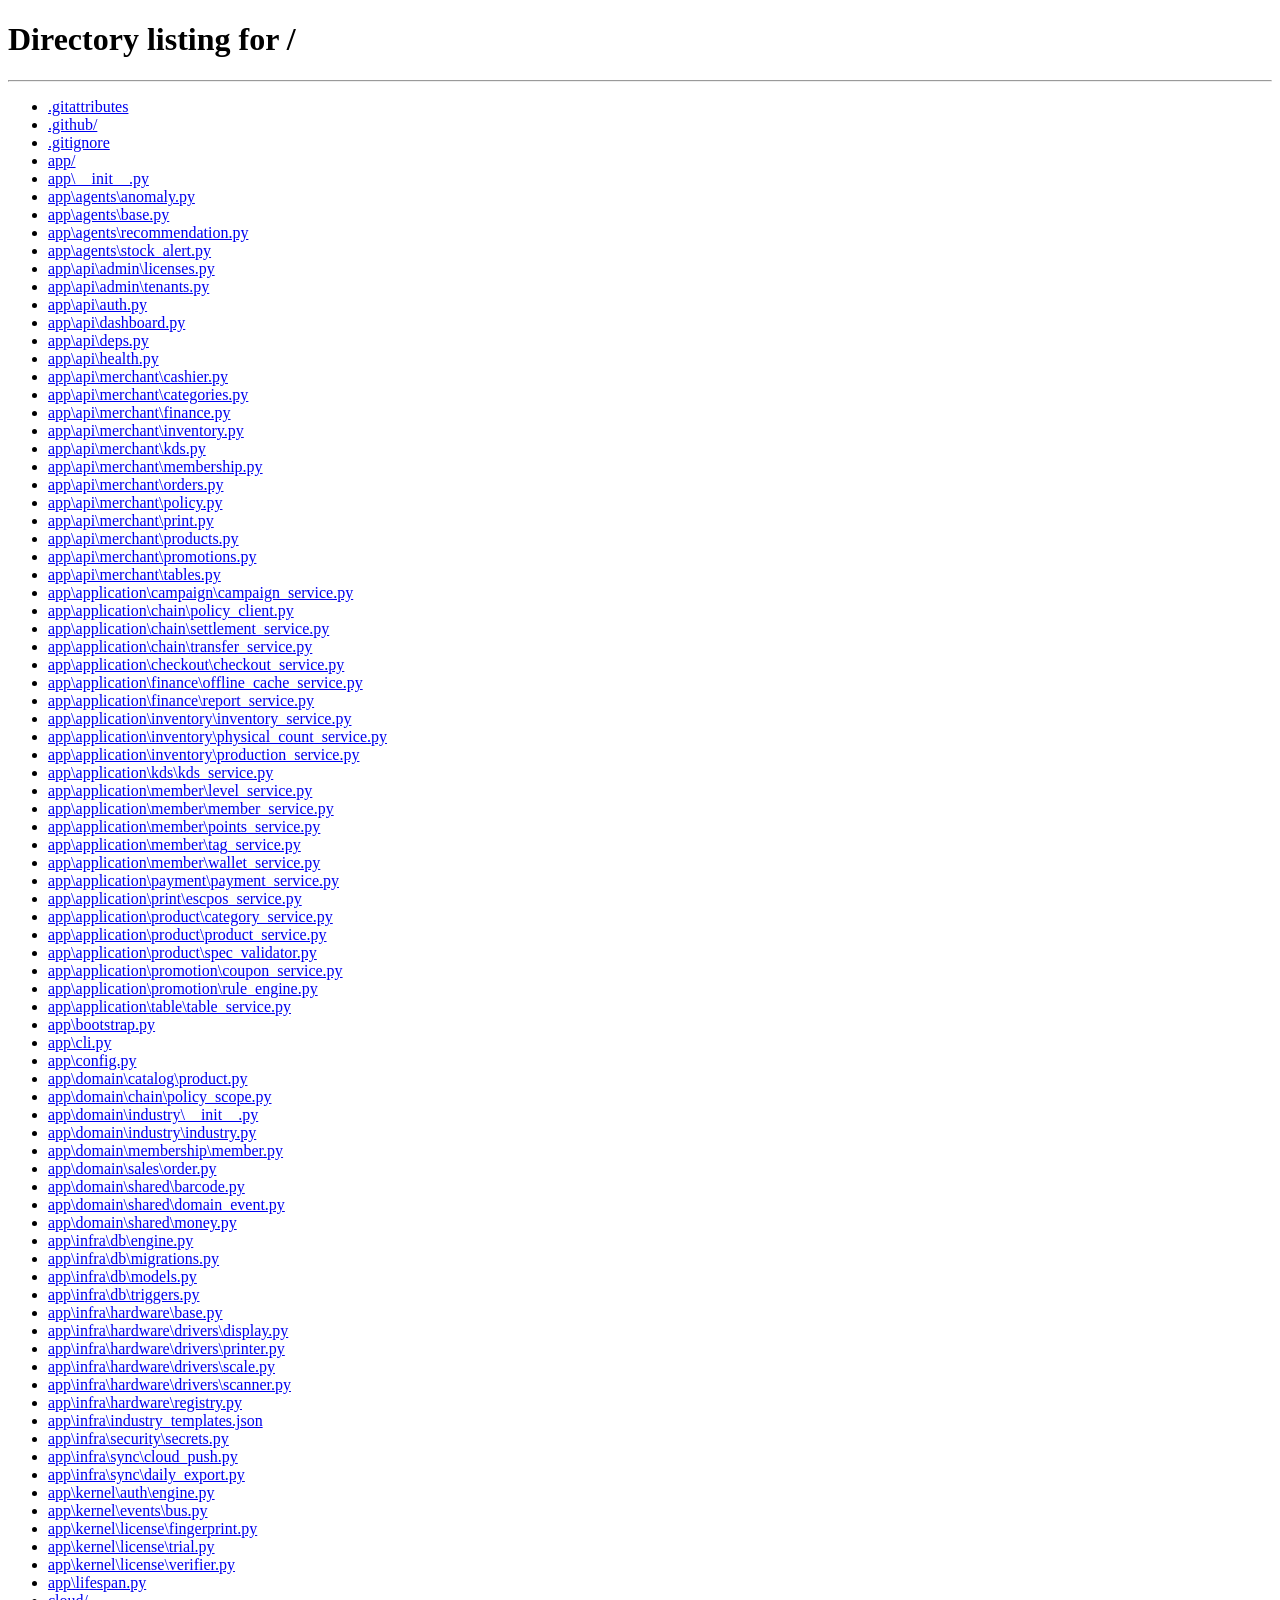
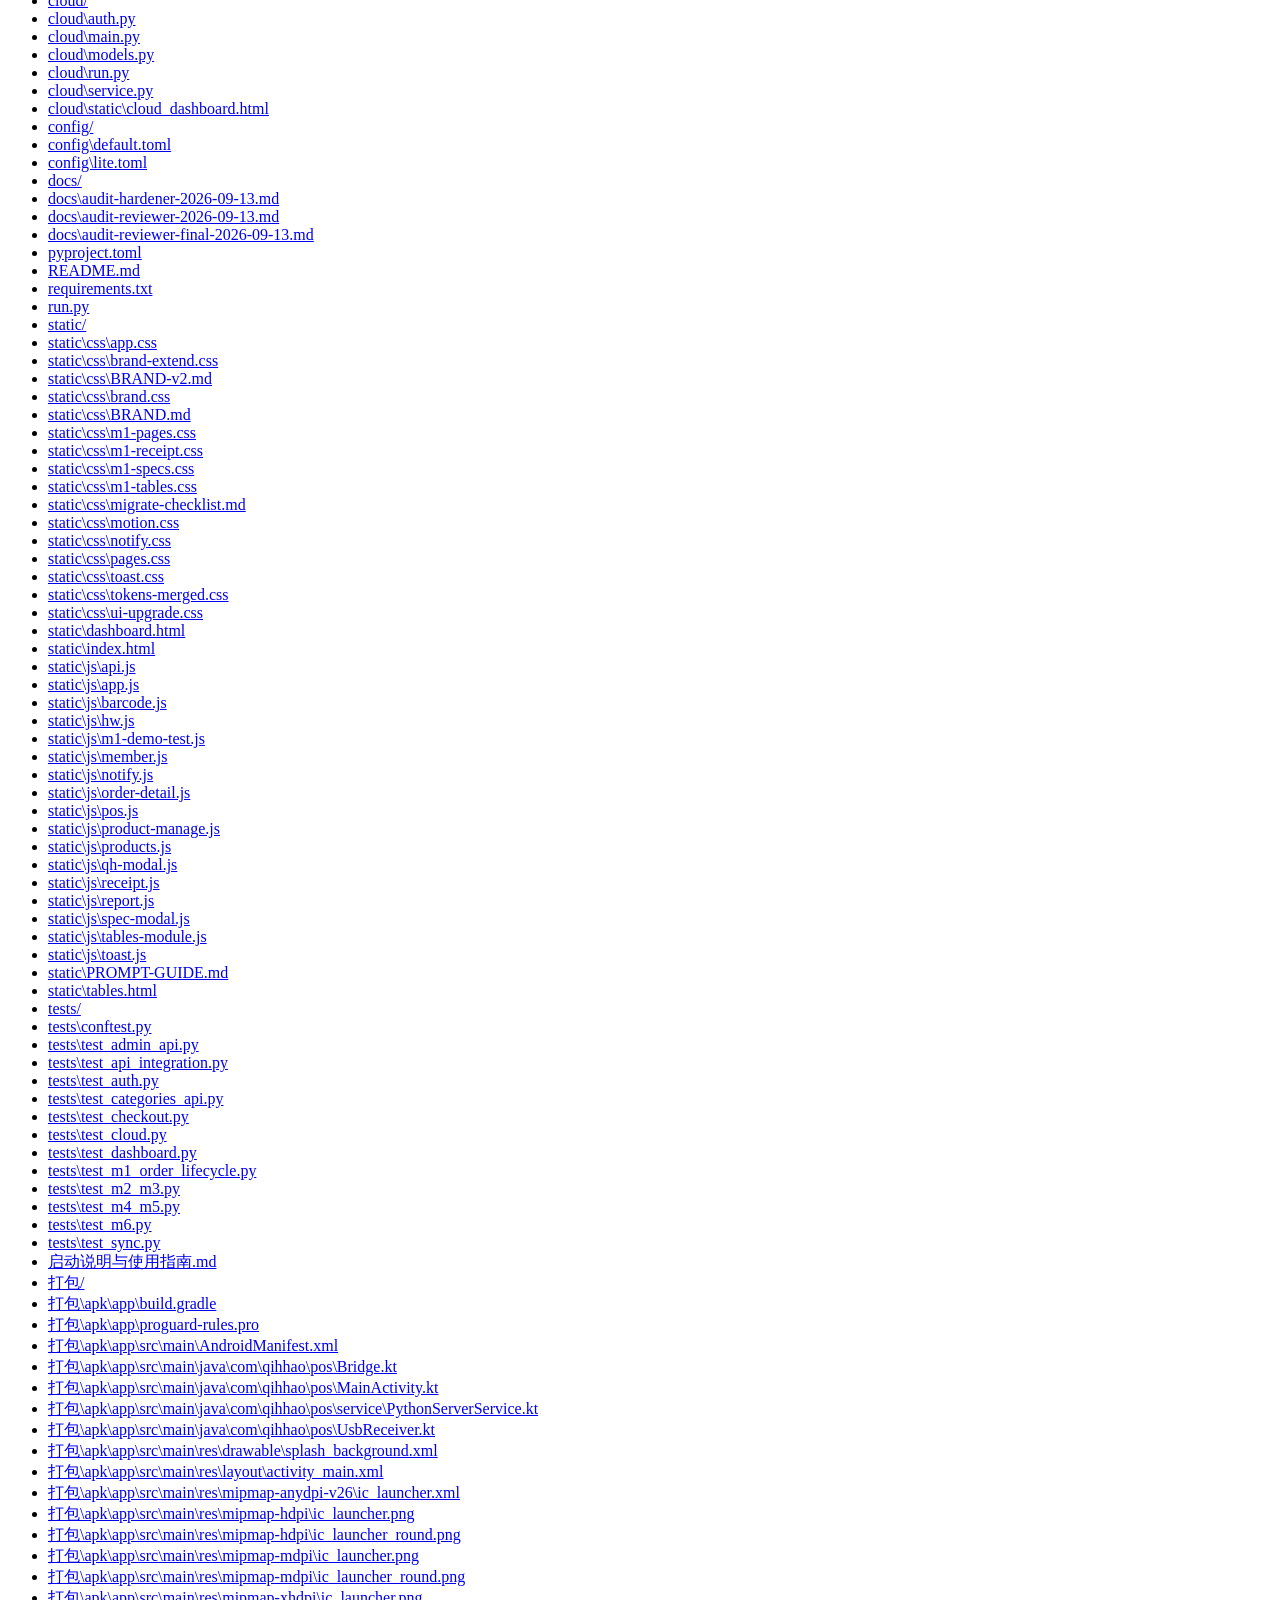
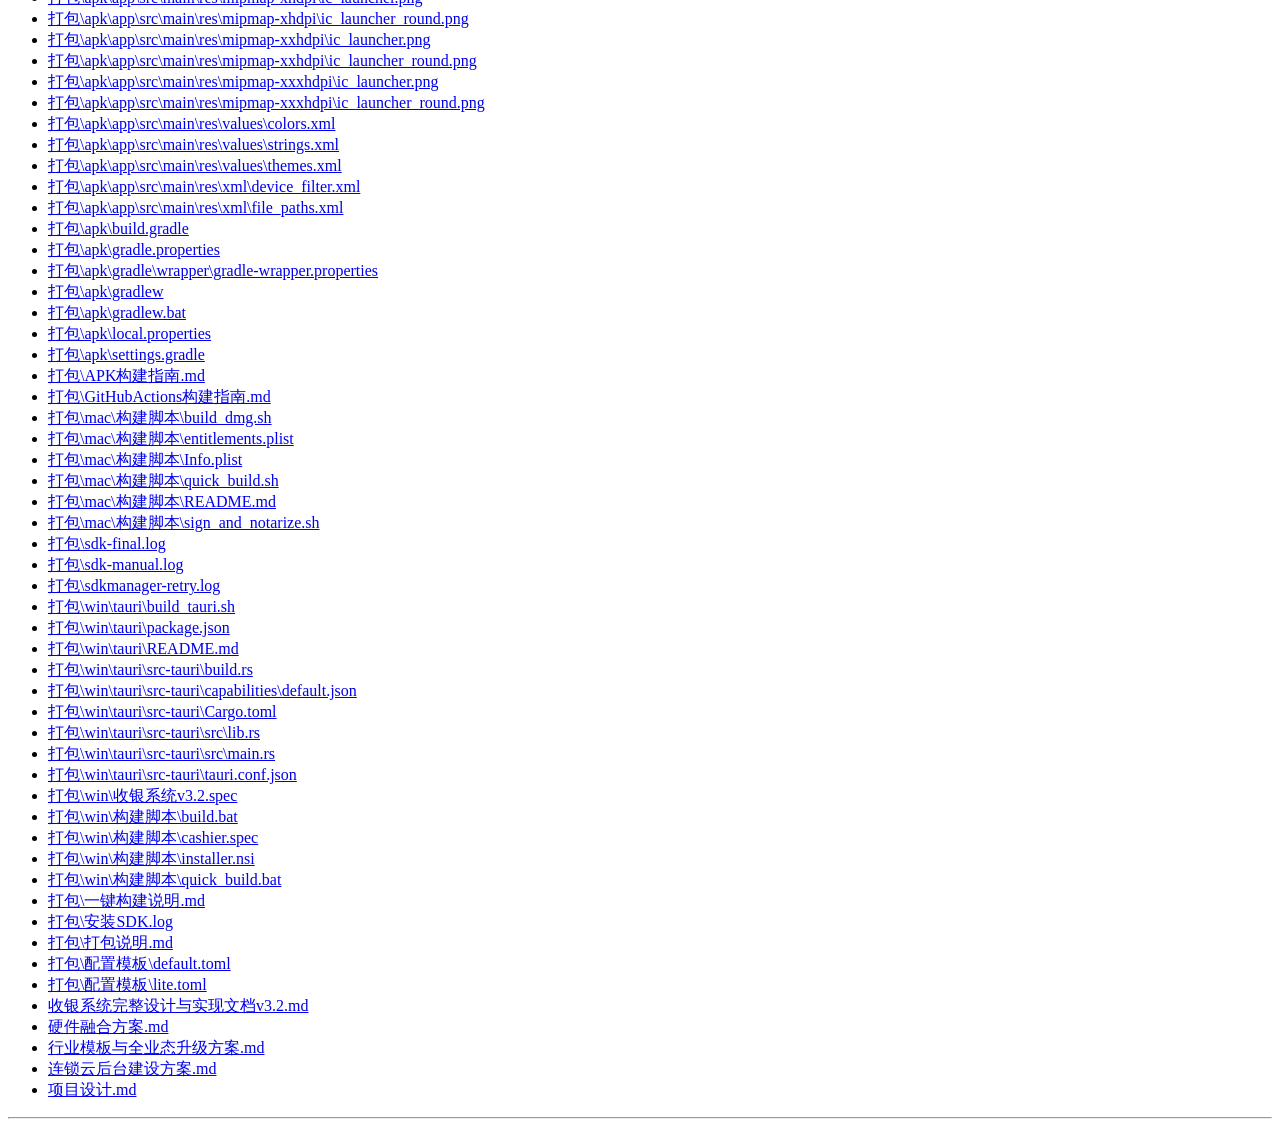
<file: static\tables.html>
<!DOCTYPE html>
<html lang="zh-CN">
<head>
  <meta charset="UTF-8">
  <meta name="viewport" content="width=device-width,initial-scale=1">
  <title>柒号收银 · 桌台管理</title>
  <link rel="stylesheet" href="/static/css/tokens-merged.css">
  <link rel="stylesheet" href="/static/css/app.css">
  <link rel="stylesheet" href="/static/css/pages.css">
  <link rel="stylesheet" href="/static/css/ui-upgrade.css">
  <link rel="stylesheet" href="/static/css/m1-tables.css">
  <link rel="stylesheet" href="/static/css/m1-receipt.css">
  <link rel="stylesheet" href="/static/css/toast.css">
</head>
<body>

<!-- Toast 容器 -->
<div id="toast-container"></div>

<!-- 顶部栏 -->
<div class="topbar">
  <div class="brand"><span class="icon">7️⃣</span> 柒号收银 · 桌台管理</div>
  <div style="flex:1"></div>
  <a href="/" style="color:rgba(255,255,255,.7);text-decoration:none;padding:8px 16px;border-radius:6px;font-size:14px;"
     onmouseover="this.style.background='rgba(255,255,255,.1)'"
     onmouseout="this.style.background=''">
    ← 返回收银
  </a>
</div>

<!-- 主体 -->
<div class="tables-page-container">
  <div class="tables-page-toolbar">
    <button class="btn btn-green" id="btn-create-table">＋ 新建桌台</button>
    <button class="btn btn-outline" id="btn-layout-toggle">布局编辑</button>
    <div style="margin-left:auto;display:flex;gap:12px;font-size:12px;color:var(--qh-ink-mute);align-items:center;">
      <span style="display:inline-flex;align-items:center;gap:4px;"><span style="width:10px;height:10px;border-radius:50%;background:#94A3B8;display:inline-block;"></span>空闲</span>
      <span style="display:inline-flex;align-items:center;gap:4px;"><span style="width:10px;height:10px;border-radius:50%;background:#F59E0B;display:inline-block;"></span>就餐中</span>
      <span style="display:inline-flex;align-items:center;gap:4px;"><span style="width:10px;height:10px;border-radius:50%;background:#3B82F6;display:inline-block;"></span>已预留</span>
      <span style="display:inline-flex;align-items:center;gap:4px;"><span style="width:10px;height:10px;border-radius:50%;background:#EF4444;display:inline-block;"></span>待清洁</span>
    </div>
  </div>

  <div class="tables-grid" id="tables-grid"></div>

  <div class="tables-empty-standalone" id="tables-empty" style="display:none;">
    <div style="font-size:64px;opacity:0.4;">🪑</div>
    <div style="font-size:16px;color:var(--qh-ink-mute);">暂无桌台</div>
    <button class="btn btn-green" style="margin-top:16px;" onclick="document.getElementById('btn-create-table').click()">
      ＋ 创建第一个桌台
    </button>
  </div>
</div>

<!-- 脚本 -->
<script src="/static/js/toast.js"></script>
<script src="/static/js/qh-modal.js"></script>
<script src="/static/js/api.js"></script>
<script src="/static/js/tables-module.js"></script>
<script src="/static/js/order-detail.js"></script>
<script>
  // 独立页面入口
  (async function () {
    // 鉴权检查
    if (!API.getToken()) {
      window.location.href = '/';
      return;
    }

    // 绑定事件
    document.getElementById('btn-create-table').addEventListener('click', createNewTable);
    document.getElementById('btn-layout-toggle').addEventListener('click', toggleLayoutEdit);

    // 加载数据
    await loadTableData();
  })();

  async function loadTableData() {
    try {
      const resp = await API.tables.list();
      window._tablesCache = resp.items || [];
    } catch (e) {
      // Demo data
      window._tablesCache = [
        { id: 't1', name: '1号桌', capacity: 4, status: 'empty', pos_x: 0, pos_y: 0 },
        { id: 't2', name: '2号桌', capacity: 2, status: 'seated', pos_x: 1, pos_y: 0 },
        { id: 't3', name: '3号桌', capacity: 6, status: 'reserved', pos_x: 2, pos_y: 0 },
        { id: 't4', name: '4号桌', capacity: 4, status: 'dirty', pos_x: 0, pos_y: 1 },
        { id: 't5', name: '5号桌', capacity: 8, status: 'empty', pos_x: 1, pos_y: 1 },
        { id: 't6', name: '6号桌', capacity: 2, status: 'empty', pos_x: 2, pos_y: 1 },
        { id: 't7', name: '7号桌', capacity: 4, status: 'seated', pos_x: 3, pos_y: 0 },
        { id: 't8', name: '8号桌', capacity: 4, status: 'empty', pos_x: 3, pos_y: 1 },
      ];
    }
    renderStandaloneGrid();
  }

  function renderStandaloneGrid() {
    const grid = document.getElementById('tables-grid');
    const emptyEl = document.getElementById('tables-empty');
    const tables = window._tablesCache || [];

    if (tables.length === 0) {
      grid.innerHTML = '';
      if (emptyEl) emptyEl.style.display = 'block';
      return;
    }
    if (emptyEl) emptyEl.style.display = 'none';

    grid.innerHTML = '';
    const statusLabels = { empty: '空闲', seated: '就餐中', reserved: '已预留', dirty: '待清洁' };
    const statusColors = { empty: '#94A3B8', seated: '#F59E0B', reserved: '#3B82F6', dirty: '#EF4444' };
    const statusIcons = { empty: '🪑', seated: '🍽️', reserved: '🔖', dirty: '🧹' };

    tables.forEach((t, idx) => {
      const card = document.createElement('div');
      card.className = `table-card status-${t.status}`;
      card.style.setProperty('--table-index', idx);
      card.setAttribute('role', 'button');
      card.setAttribute('tabindex', '0');

      const color = statusColors[t.status] || '#94A3B8';
      card.innerHTML = `
        <div class="table-card-top">
          <span class="table-name">${escapeHtml(t.name)}</span>
          <span class="table-status-dot" style="background:${color}"></span>
        </div>
        <div class="table-card-icon">${statusIcons[t.status] || '🪑'}</div>
        <div class="table-card-meta">
          <span>${t.capacity} 人座</span>
          <span class="table-status-label">${statusLabels[t.status] || t.status}</span>
        </div>
        ${window._layoutEditMode ? '<div class="table-layout-hint">点击编辑</div>' : ''}
      `;

      card.addEventListener('click', () => standaloneTableClick(t));
      card.addEventListener('keydown', (e) => {
        if (e.key === 'Enter' || e.key === ' ') { e.preventDefault(); standaloneTableClick(t); }
      });

      grid.appendChild(card);
    });
  }

  async function standaloneTableClick(table) {
    if (window._layoutEditMode) {
      editTable(table);
      return;
    }
    switch (table.status) {
      case 'empty':
        try { await API.tables.seat(table.id); } catch (e) { /* local */ }
        table.status = 'seated';
        Toast.success(`${table.name} 已开台`);
        renderStandaloneGrid();
        break;
      case 'seated':
        showStandaloneOptions(table);
        break;
      case 'reserved':
        try { await API.tables.seat(table.id); } catch (e) { /* local */ }
        table.status = 'seated';
        Toast.success(`${table.name} 已开台`);
        renderStandaloneGrid();
        break;
      case 'dirty':
        try { await API.tables.clear(table.id); } catch (e) { /* local */ }
        table.status = 'empty';
        Toast.success(`${table.name} 已清台`);
        renderStandaloneGrid();
        break;
    }
  }

  function showStandaloneOptions(table) {
    const overlay = document.createElement('div');
    overlay.className = 'modal-overlay visible';
    overlay.innerHTML = `
      <div class="modal" style="max-width:360px;">
        <div class="modal-head">
          <span>${escapeHtml(table.name)} — 就餐中</span>
          <button class="close" onclick="this.closest('.modal-overlay').remove()">&times;</button>
        </div>
        <div class="modal-body" style="display:flex;flex-direction:column;gap:10px;">
          <button class="btn btn-outline" style="justify-content:flex-start;padding:14px;"
                  onclick="OrderDetailModal.show({order_id:'demo_${table.id}',order_no:'DEMO${Date.now().toString().slice(-6)}',table_name:'${escapeHtml(table.name)}',status:'completed',total:5800,items:[{name:'招牌奶茶',spec_text:'大杯,少冰,半糖',qty:2,subtotal:3600},{name:'炸鸡翅',spec_text:'',qty:1,subtotal:2200}]});this.closest('.modal-overlay').remove()">
            📋 查看订单详情
          </button>
          <button class="btn btn-outline" style="justify-content:flex-start;padding:14px;"
                  onclick="standaloneClearTable('${table.id}');this.closest('.modal-overlay').remove()">
            💳 结账清台
          </button>
        </div>
      </div>
    `;
    document.body.appendChild(overlay);
    overlay.addEventListener('click', (e) => { if (e.target === overlay) overlay.remove(); });
  }

  async function standaloneClearTable(tableId) {
    try { await API.tables.clear(tableId); } catch (e) { /* local */ }
    const t = (window._tablesCache || []).find(x => x.id === tableId);
    if (t) { t.status = 'empty'; Toast.success('已清台'); renderStandaloneGrid(); }
  }

  /**
   * 新建桌台 — 使用自定义 modal 替代原生 prompt
   * ::code-comment{file:"tables.html", title:"修复 prompt 滥用 → 自定义 modal 表单", priority:0}
   */
  function createNewTable() {
    const overlay = document.createElement('div');
    overlay.className = 'qh-confirm-overlay';
    overlay.innerHTML = `
      <div class="qh-confirm-box" role="dialog" aria-modal="true" aria-label="新建桌台">
        <div class="qh-confirm-msg" style="text-align:left;font-weight:600;margin-bottom:16px">＋ 新建桌台</div>
        <div style="margin-bottom:12px">
          <label style="font-size:13px;color:var(--qh-ink-soft);display:block;margin-bottom:4px">桌台名称</label>
          <input class="input" id="new-table-name" placeholder="如：7号桌" autofocus>
        </div>
        <div style="margin-bottom:20px">
          <label style="font-size:13px;color:var(--qh-ink-soft);display:block;margin-bottom:4px">座位数</label>
          <input class="input" id="new-table-capacity" type="number" value="4" min="1" max="20">
        </div>
        <div class="qh-confirm-btns">
          <button class="btn btn-outline" data-act="cancel">取消</button>
          <button class="btn btn-green" data-act="ok">创建</button>
        </div>
      </div>
    `;
    document.body.appendChild(overlay);
    requestAnimationFrame(() => overlay.classList.add('visible'));

    const nameInput = overlay.querySelector('#new-table-name');
    const capInput = overlay.querySelector('#new-table-capacity');
    nameInput.focus();

    const close = () => {
      overlay.classList.remove('visible');
      setTimeout(() => overlay.remove(), 200);
    };

    overlay.querySelector('[data-act="ok"]').addEventListener('click', async () => {
      const name = nameInput.value.trim();
      const capacity = parseInt(capInput.value, 10) || 4;
      if (!name) { Toast.warning('请输入桌台名称'); return; }

      const tables = window._tablesCache || [];
      try {
        API.tables.create({ name, capacity, pos_x: tables.length % 4, pos_y: Math.floor(tables.length / 4) });
      } catch (e) { /* local */ }
      tables.push({ id: 'tbl_' + Date.now(), name, capacity, status: 'empty', pos_x: tables.length % 4, pos_y: Math.floor(tables.length / 4) });
      close();
      Toast.success(`已创建 ${name}`);
      renderStandaloneGrid();
    });

    overlay.querySelector('[data-act="cancel"]').addEventListener('click', close);
    overlay.addEventListener('click', (e) => { if (e.target === overlay) close(); });
    nameInput.addEventListener('keydown', (e) => { if (e.key === 'Enter') capInput.focus(); });
    capInput.addEventListener('keydown', (e) => { if (e.key === 'Enter') overlay.querySelector('[data-act="ok"]').click(); });
    const esc = (e) => { if (e.key === 'Escape') { document.removeEventListener('keydown', esc); close(); } };
    document.addEventListener('keydown', esc);
  }

  function toggleLayoutEdit() {
    window._layoutEditMode = !window._layoutEditMode;
    const btn = document.getElementById('btn-layout-toggle');
    if (window._layoutEditMode) {
      btn.textContent = '✓ 完成编辑';
      btn.className = 'btn btn-green';
      Toast.info('点击桌台可编辑属性');
    } else {
      btn.textContent = '布局编辑';
      btn.className = 'btn btn-outline';
    }
    renderStandaloneGrid();
  }

  /**
   * 编辑桌台 — 使用自定义 modal 替代原生 prompt
   * ::code-comment{file:"tables.html", title:"修复 prompt 滥用 → 自定义 modal 表单", priority:0}
   */
  function editTable(table) {
    const overlay = document.createElement('div');
    overlay.className = 'qh-confirm-overlay';
    overlay.innerHTML = `
      <div class="qh-confirm-box" role="dialog" aria-modal="true" aria-label="编辑桌台">
        <div class="qh-confirm-msg" style="text-align:left;font-weight:600;margin-bottom:16px">✏️ 编辑 ${escapeHtml(table.name)}</div>
        <div style="margin-bottom:12px">
          <label style="font-size:13px;color:var(--qh-ink-soft);display:block;margin-bottom:4px">桌台名称</label>
          <input class="input" id="edit-table-name" value="${escapeHtml(table.name)}" autofocus>
        </div>
        <div style="margin-bottom:20px">
          <label style="font-size:13px;color:var(--qh-ink-soft);display:block;margin-bottom:4px">座位数</label>
          <input class="input" id="edit-table-capacity" type="number" value="${table.capacity}" min="1" max="20">
        </div>
        <div class="qh-confirm-btns">
          <button class="btn btn-outline" data-act="cancel">取消</button>
          <button class="btn btn-green" data-act="ok">保存</button>
        </div>
      </div>
    `;
    document.body.appendChild(overlay);
    requestAnimationFrame(() => overlay.classList.add('visible'));

    const nameInput = overlay.querySelector('#edit-table-name');
    const capInput = overlay.querySelector('#edit-table-capacity');
    nameInput.focus();
    nameInput.select();

    const close = () => {
      overlay.classList.remove('visible');
      setTimeout(() => overlay.remove(), 200);
    };

    overlay.querySelector('[data-act="ok"]').addEventListener('click', async () => {
      const name = nameInput.value.trim();
      const capacity = parseInt(capInput.value, 10) || table.capacity;
      if (!name) { Toast.warning('请输入桌台名称'); return; }

      try {
        await API.tables.updateLayout(table.id, { name, capacity });
      } catch (e) { /* local */ }
      table.name = name || table.name;
      table.capacity = capacity || table.capacity;
      close();
      Toast.success('桌台已更新');
      renderStandaloneGrid();
    });

    overlay.querySelector('[data-act="cancel"]').addEventListener('click', close);
    overlay.addEventListener('click', (e) => { if (e.target === overlay) close(); });
    nameInput.addEventListener('keydown', (e) => { if (e.key === 'Enter') capInput.focus(); });
    capInput.addEventListener('keydown', (e) => { if (e.key === 'Enter') overlay.querySelector('[data-act="ok"]').click(); });
    const esc = (e) => { if (e.key === 'Escape') { document.removeEventListener('keydown', esc); close(); } };
    document.addEventListener('keydown', esc);
  }
</script>

</body>
</html>
</file>
<file: static/css/tokens-merged.css>
/* ==========================================================================
   柒号收银系统 — 统一设计令牌 tokens-merged.css
   合并来源: app.css(--c-*) + brand.css(--qh-*) + brand-extend.css(--color-*)
   命名空间: --qh-* 为唯一权威; --c-*/--sp-*/--r-*/--shadow-* 向后兼容
   ========================================================================== */

:root {
  /* ━━ 1. 文字层级 ━━━━━━━━━━━━━━━━━━━━━━━━━━━━━━━━━━━━━━━━━━━━━━ */
  --qh-ink:           #0F172A;    /* 一级正文 */
  --qh-ink-soft:      #475569;    /* 次级文字 */
  --qh-ink-mute:      #94A3B8;    /* 占位/注释 */
  --qh-ink-inverse:   #FFFFFF;    /* 暗底白字 */

  /* ━━ 2. 背景/卡片层级 ━━━━━━━━━━━━━━━━━━━━━━━━━━━━━━━━━━━━━━━━━━ */
  --qh-bg:            #F1F5F9;    /* 页面底色 slate-100 */
  --qh-surface:       #FFFFFF;    /* 卡片/弹窗 */
  --qh-surface-alt:   #F8FAFC;    /* 斑马纹/表头 */
  --qh-surface-hover: #F1F5F9;    /* 悬浮态 */

  /* ━━ 3. 边框/分割线 ━━━━━━━━━━━━━━━━━━━━━━━━━━━━━━━━━━━━━━━━━━━━ */
  --qh-line:          #E2E8F0;    /* 默认分割线 */
  --qh-line-soft:     #F1F5F9;    /* 淡分割线 */

  /* ━━ 4. 品牌主色/辅助色 ━━━━━━━━━━━━━━━━━━━━━━━━━━━━━━━━━━━━━━━━━ */
  --qh-accent:        #0F172A;    /* 主品牌色(深蓝) */
  --qh-accent-soft:   #1E293B;    /* 主品牌浅色 */
  --qh-accent-strong: #020617;    /* 主品牌深色 */
  --qh-green:         #10B981;    /* 收银绿(品牌辅色) */
  --qh-green-light:   #34D399;    /* 收银绿浅 */
  --qh-green-strong:  #059669;    /* 收银绿深 */

  /* ━━ 5. 语义色 ━━━━━━━━━━━━━━━━━━━━━━━━━━━━━━━━━━━━━━━━━━━━━━━━ */
  --qh-success:       #059669;
  --qh-success-bg:    #ECFDF5;
  --qh-success-text:  #065F46;
  --qh-warning:       #F59E0B;
  --qh-warning-bg:    #FFFBEB;
  --qh-warning-text:  #92400E;
  --qh-danger:        #DC2626;
  --qh-danger-bg:     #FEF2F2;
  --qh-danger-text:   #991B1B;
  --qh-info:          #0EA5E9;
  --qh-info-bg:       #EFF6FF;
  --qh-info-text:     #0C4A6E;

  /* ━━ 6. 行业扩展色 ━━━━━━━━━━━━━━━━━━━━━━━━━━━━━━━━━━━━━━━━━━━━━ */
  --qh-industry-fast-food:    #F59E0B;    /* 快餐 */
  --qh-industry-full-service: #EF4444;    /* 正餐 */
  --qh-industry-beverage:     #06B6D4;    /* 茶饮 */
  --qh-industry-hotpot:       #F97316;    /* 火锅 */
  --qh-industry-bakery:       #D946EF;    /* 烘焙 */
  --qh-industry-retail:       #10B981;    /* 零售 */

  /* ━━ 7. 订单状态色 ━━━━━━━━━━━━━━━━━━━━━━━━━━━━━━━━━━━━━━━━━━━━━ */
  --qh-order-pending:     #94A3B8;    /* 待支付 */
  --qh-order-paid:        #0EA5E9;    /* 已支付 */
  --qh-order-making:      #F59E0B;    /* 制作中 */
  --qh-order-ready:       #10B981;    /* 待取 */
  --qh-order-served:      #6366F1;    /* 已上餐 */
  --qh-order-completed:   #22C55E;    /* 已完成 */
  --qh-order-voided:      #EF4444;    /* 作废 */
  --qh-order-refunded:    #F97316;    /* 已退款 */

  /* ━━ 8. 玻璃拟态 ━━━━━━━━━━━━━━━━━━━━━━━━━━━━━━━━━━━━━━━━━━━━━━━ */
  --qh-glass-bg:          rgba(255, 255, 255, 0.72);
  --qh-glass-bg-hover:    rgba(255, 255, 255, 0.85);
  --qh-glass-border:      rgba(255, 255, 255, 0.22);
  --qh-glass-blur:        12px;
  --qh-glass-overlay:     rgba(0, 0, 0, 0.5);

  /* ━━ 9. 间距 8pt 网格 ━━━━━━━━━━━━━━━━━━━━━━━━━━━━━━━━━━━━━━━━━ */
  --qh-space-1:   4px;
  --qh-space-2:   8px;
  --qh-space-3:   12px;
  --qh-space-4:   16px;
  --qh-space-5:   20px;
  --qh-space-6:   24px;
  --qh-space-7:   32px;
  --qh-space-8:   48px;
  --qh-space-9:   64px;
  --qh-space-10:  80px;

  /* ━━ 10. 圆角 ━━━━━━━━━━━━━━━━━━━━━━━━━━━━━━━━━━━━━━━━━━━━━━━━━ */
  --qh-radius-sm:     6px;
  --qh-radius-md:     10px;
  --qh-radius-lg:     14px;
  --qh-radius-xl:     20px;
  --qh-radius-2xl:    28px;
  --qh-radius-full:   9999px;

  /* ━━ 11. 阴影 ━━━━━━━━━━━━━━━━━━━━━━━━━━━━━━━━━━━━━━━━━━━━━━━━━ */
  --qh-shadow-sm:     0 1px 2px  rgba(15, 23, 42, 0.06);
  --qh-shadow-md:     0 4px 12px rgba(15, 23, 42, 0.08);
  --qh-shadow-lg:     0 10px 30px rgba(15, 23, 42, 0.10);
  --qh-shadow-xl:     0 24px 60px rgba(15, 23, 42, 0.14);
  --qh-shadow-glow:   0 0 24px  rgba(16, 185, 129, 0.18);

  /* ━━ 12. 字体 ━━━━━━━━━━━━━━━━━━━━━━━━━━━━━━━━━━━━━━━━━━━━━━━━━ */
  --qh-font-sans:  -apple-system, "PingFang SC", "Microsoft YaHei", "Segoe UI", Roboto, sans-serif;
  --qh-font-mono: "SF Mono", "Consolas", "Monaco", "Courier New", monospace;
  --qh-font-num:  "SF Pro Display", "DIN Alternate", "PingFang SC", monospace;
  --qh-font-xs:   12px;
  --qh-font-sm:   13px;
  --qh-font-base: 14px;
  --qh-font-md:   16px;
  --qh-font-lg:   18px;
  --qh-font-xl:   22px;
  --qh-font-2xl:  28px;
  --qh-font-3xl:  36px;

  /* ━━ 13. 图表调色板 ━━━━━━━━━━━━━━━━━━━━━━━━━━━━━━━━━━━━━━━━━━━━━ */
  --qh-chart-1: #0F172A;    /* slate-900 营收 */
  --qh-chart-2: #10B981;    /* emerald 客流 */
  --qh-chart-3: #F59E0B;    /* amber 单量 */
  --qh-chart-4: #0EA5E9;    /* sky 客单价 */
  --qh-chart-5: #8B5CF6;    /* violet 退单率 */
  --qh-chart-6: #EF4444;    /* red 外卖占比 */
  --qh-chart-7: #6366F1;    /* indigo 会员消费 */

  /* ━━ 14. 缓动 + 时长 ━━━━━━━━━━━━━━━━━━━━━━━━━━━━━━━━━━━━━━━━━━━ */
  --ease-standard:    cubic-bezier(0.4, 0, 0.2, 1);
  --ease-out:         cubic-bezier(0, 0, 0.2, 1);
  --ease-in:          cubic-bezier(0.4, 0, 1, 1);
  --ease-emphasized:  cubic-bezier(0.2, 0, 0, 1);
  --ease-spring:      cubic-bezier(0.34, 1.56, 0.64, 1);
  --ease-snap:        cubic-bezier(0.4, 0, 0.6, 1);
  --dur-fast:     120ms;
  --dur-normal:   200ms;
  --dur-slow:     350ms;
  --dur-slower:   600ms;
  --stagger-step: 60ms;
}
/* ━━ 向后兼容 (--c-* --sp-* --r-* --shadow-* --font) ━━━━━━━━━━━━━━━━━ */
:root {
  --c-primary: var(--qh-accent);
  --c-primary-light: var(--qh-accent-soft);
  --c-primary-dark: var(--qh-accent-strong);
  --c-green: var(--qh-green);
  --c-green-light: var(--qh-green-light);
  --c-green-dark: var(--qh-green-strong);
  --c-green-bg: var(--qh-success-bg);
  --c-green-text: var(--qh-success-text);
  --c-amber: var(--qh-warning);
  --c-amber-bg: var(--qh-warning-bg);
  --c-amber-text: var(--qh-warning-text);
  --c-red: var(--qh-danger);
  --c-red-bg: var(--qh-danger-bg);
  --c-red-text: var(--qh-danger-text);
  --c-blue: var(--qh-info);
  --c-blue-bg: var(--qh-info-bg);
  --c-blue-text: var(--qh-info-text);
  --c-bg: var(--qh-bg);
  --c-bg-card: var(--qh-surface);
  --c-bg-hover: var(--qh-surface-hover);
  --c-border: var(--qh-line);
  --c-border-light: var(--qh-line-soft);
  --c-text: var(--qh-ink);
  --c-text-secondary: var(--qh-ink-soft);
  --c-text-muted: var(--qh-ink-mute);
  --sp-1: var(--qh-space-1);  --sp-2: var(--qh-space-2);
  --sp-3: var(--qh-space-3);  --sp-4: var(--qh-space-4);
  --sp-5: var(--qh-space-5);  --sp-6: var(--qh-space-6);
  --sp-8: var(--qh-space-7);  --sp-10: var(--qh-space-9);
  --r-sm: var(--qh-radius-sm);
  --r-md: var(--qh-radius-md);
  --r-lg: var(--qh-radius-lg);
  --r-xl: var(--qh-radius-xl);
  --shadow-sm: var(--qh-shadow-sm);
  --shadow-md: var(--qh-shadow-md);
  --shadow-lg: var(--qh-shadow-lg);
  --shadow-xl: var(--qh-shadow-xl);
  --shadow-glow: var(--qh-shadow-glow);
  --font: var(--qh-font-sans);
  --color-industry-fast-food: var(--qh-industry-fast-food);
  --color-industry-full-service: var(--qh-industry-full-service);
  --color-industry-beverage: var(--qh-industry-beverage);
  --color-industry-hotpot: var(--qh-industry-hotpot);
  --color-industry-bakery: var(--qh-industry-bakery);
  --color-industry-retail: var(--qh-industry-retail);
  --color-order-pending: var(--qh-order-pending);
  --color-order-paid: var(--qh-order-paid);
  --color-order-making: var(--qh-order-making);
  --color-order-ready: var(--qh-order-ready);
  --color-order-served: var(--qh-order-served);
  --color-order-completed: var(--qh-order-completed);
  --color-order-voided: var(--qh-order-voided);
  --color-order-refunded: var(--qh-order-refunded);
  --chart-cyan: var(--qh-chart-4);
  --chart-purple: var(--qh-chart-5);
  --chart-pink: #EC4899;
  --chart-emerald: var(--qh-chart-2);
  --glass-bg: var(--qh-glass-bg);
  --glass-bg-hover: var(--qh-glass-bg-hover);
  --glass-border: var(--qh-glass-border);
  --glass-blur-md: var(--qh-glass-blur);
  --glass-overlay: var(--qh-glass-overlay);
  --glass-bg-white: var(--qh-surface);
  --glass-success: var(--qh-success-bg);
  --glass-danger: var(--qh-danger-bg);
  --glass-warning: var(--qh-warning-bg);
  --glass-info: var(--qh-info-bg);
  --spacing-1: var(--qh-space-1);
  --spacing-2: var(--qh-space-2);
  --spacing-3: var(--qh-space-3);
  --spacing-4: var(--qh-space-4);
  --spacing-5: var(--qh-space-5);
  --spacing-6: var(--qh-space-6);
  --spacing-7: var(--qh-space-7);
  --spacing-8: var(--qh-space-8);
  --spacing-9: var(--qh-space-9);
  --radius-sm: var(--qh-radius-sm);
  --radius-md: var(--qh-radius-md);
  --radius-lg: var(--qh-radius-lg);
  --radius-xl: var(--qh-radius-xl);
  --radius-2xl: var(--qh-radius-2xl);
  --font-size-xs: var(--qh-font-xs);
  --font-size-sm: var(--qh-font-sm);
  --font-size-base: var(--qh-font-base);
  --font-size-md: var(--qh-font-md);
  --font-size-lg: var(--qh-font-lg);
  --font-size-xl: var(--qh-font-xl);
  --font-size-2xl: var(--qh-font-2xl);
  --text-primary: var(--qh-ink);
  --text-secondary: var(--qh-ink-soft);
  --text-muted: var(--qh-ink-mute);
  --text-accent: var(--qh-info);
  --border-default: var(--qh-line);
  --border-accent: var(--qh-info);
  --color-success: var(--qh-success);
  --color-warning: var(--qh-warning);
  --color-danger: var(--qh-danger);
  --color-info: var(--qh-info);
}
/* ━━ 向后 compat: brand.css 原始命名 ━━━━━━━━━━━━━━━━━━━━━━━━━━━━━━━━ */
:root {
  --qh-ff: var(--qh-font-sans);
  --qh-ff-num: var(--qh-font-num);
  --qh-fs-display: var(--qh-font-3xl);
  --qh-fs-h1: var(--qh-font-xl);
  --qh-fs-h2: var(--qh-font-lg);
  --qh-fs-h3: var(--qh-font-md);
  --qh-fs-body: var(--qh-font-base);
  --qh-fs-caption: var(--qh-font-xs);
  --qh-shadow-1: var(--qh-shadow-sm);
  --qh-shadow-2: var(--qh-shadow-md);
  --qh-shadow-3: var(--qh-shadow-lg);
  --qh-shadow-4: var(--qh-shadow-xl);
  --qh-r-xs: 4px;
  --qh-r-sm: var(--qh-radius-sm);
  --qh-r-md: var(--qh-radius-md);
  --qh-r-lg: var(--qh-radius-lg);
  --qh-r-xl: var(--qh-radius-xl);
  --qh-g1: var(--qh-space-1);
  --qh-g2: var(--qh-space-2);
  --qh-g3: var(--qh-space-3);
  --qh-g4: var(--qh-space-4);
  --qh-g5: var(--qh-space-5);
  --qh-g6: var(--qh-space-6);
  --qh-g8: var(--qh-space-7);
  --qh-g12: var(--qh-space-8);
  --qh-ease-standard: var(--ease-standard);
  --qh-ease-ease-out: var(--ease-out);
  --qh-ease-spring: var(--ease-spring);
  --qh-dur-fast: var(--dur-fast);
  --qh-dur-sm: var(--dur-normal);
  --qh-dur-md: var(--dur-slow);
  --qh-highlight: var(--qh-warning);
  --qh-highlight-bg: var(--qh-warning-bg);
  --qh-surface-line: var(--qh-line);
  --qh-primary: var(--qh-info);
}

/* ━━ motion + z-index (保留 motion.css 原始命名) ━━━━━━━━━━━━━━━━━━━ */
:root {
  --motion-dur-instant: 100ms;
  --motion-dur-fast: var(--dur-fast);
  --motion-dur-normal: var(--dur-normal);
  --motion-dur-slow: var(--dur-slow);
  --motion-dur-slowest: var(--dur-slower);
  --motion-ease-standard: var(--ease-standard);
  --motion-ease-out: var(--ease-out);
  --motion-ease-in: var(--ease-in);
  --motion-ease-emphasized: var(--ease-emphasized);
  --motion-ease-spring: var(--ease-spring);
  --motion-ease-snap: var(--ease-snap);
  --motion-stagger: var(--stagger-step);
  --motion-stagger-spring: 80ms;
  --z-base: 0;
  --z-sticky: 50;
  --z-overlay: 100;
  --z-drawer: 200;
  --z-modal: 300;
  --z-toast: 400;
  --z-splash: 500;
}

/* ━━ Dark 主题 ━━━━━━━━━━━━━━━━━━━━━━━━━━━━━━━━━━━━━━━━━━━━━━━━━━━ */
body.theme-dark,
body.theme-extend-dark {
  --qh-ink: #F1F5F9;
  --qh-ink-soft: #CBD5E1;
  --qh-ink-mute: #64748B;
  --qh-bg: #0F172A;
  --qh-surface: #1E293B;
  --qh-surface-alt: #1E293B;
  --qh-surface-hover: #334155;
  --qh-line: #334155;
  --qh-glass-bg: rgba(255, 255, 255, 0.05);
  --qh-glass-bg-hover: rgba(255, 255, 255, 0.10);
  --qh-glass-border: rgba(255, 255, 255, 0.10);
  --qh-shadow-sm: 0 1px 2px rgba(0, 0, 0, 0.30);
  --qh-shadow-md: 0 4px 12px rgba(0, 0, 0, 0.35);
  --qh-shadow-lg: 0 10px 30px rgba(0, 0, 0, 0.40);
  --qh-shadow-xl: 0 24px 60px rgba(0, 0, 0, 0.50);
}
</file>
<file: static/css/app.css>
/* ============ 设计系统：深蓝+收银绿 ============ */
:root {
  /* 主色 - 深蓝 */
  --c-primary: #0F172A;
  --c-primary-light: #1E293B;
  --c-primary-dark: #020617;
  /* 辅色 - 收银绿 */
  --c-green: #10B981;
  --c-green-light: #34D399;
  --c-green-dark: #059669;
  --c-green-bg: #ECFDF5;
  --c-green-text: #065F46;
  /* 强调色 - 琥珀 */
  --c-amber: #F59E0B;
  --c-amber-light: #FCD34D;
  --c-amber-bg: #FFFBEB;
  --c-amber-text: #92400E;
  /* 危险色 - 红 */
  --c-red: #EF4444;
  --c-red-light: #FCA5A5;
  --c-red-bg: #FEF2F2;
  --c-red-text: #991B1B;
  /* 信息色 - 蓝 */
  --c-blue: #3B82F6;
  --c-blue-bg: #EFF6FF;
  --c-blue-text: #1E40AF;
  /* 中性色 */
  --c-bg: #F8FAFC;
  --c-bg-card: #FFFFFF;
  --c-bg-hover: #F1F5F9;
  --c-border: #E2E8F0;
  --c-border-light: #F1F5F9;
  --c-text: #0F172A;
  --c-text-secondary: #475569;
  --c-text-muted: #94A3B8;
  /* 阴影 */
  --shadow-sm: 0 1px 2px rgba(0,0,0,.05);
  --shadow-md: 0 4px 8px rgba(0,0,0,.08);
  --shadow-lg: 0 10px 24px rgba(0,0,0,.12);
  --shadow-xl: 0 20px 48px rgba(0,0,0,.16);
  /* 圆角 */
  --r-sm: 6px;
  --r-md: 10px;
  --r-lg: 14px;
  --r-xl: 20px;
  /* 间距 */
  --sp-1: 4px;
  --sp-2: 8px;
  --sp-3: 12px;
  --sp-4: 16px;
  --sp-5: 20px;
  --sp-6: 24px;
  --sp-8: 32px;
  --sp-10: 40px;
  /* 字体 */
  --font: -apple-system, "PingFang SC", "Microsoft YaHei", "Segoe UI", Roboto, sans-serif;
}

/* ============ Reset & 基础 ============ */
*, *::before, *::after { box-sizing: border-box; margin: 0; padding: 0; }
html, body { height: 100%; overflow: hidden; }
body {
  font-family: var(--font);
  background: var(--c-bg);
  color: var(--c-text);
  font-size: 14px;
  line-height: 1.5;
  -webkit-font-smoothing: antialiased;
}
input, button, select, textarea {
  font-family: inherit;
  font-size: inherit;
  outline: none;
}
button { cursor: pointer; border: none; background: none; }
a { color: inherit; text-decoration: none; }
ul { list-style: none; }

/* ============ 通用类 ============ */
.flex { display: flex; }
.items-center { align-items: center; }
.justify-between { justify-content: space-between; }
.justify-center { justify-content: center; }
.gap-1 { gap: var(--sp-1); }
.gap-2 { gap: var(--sp-2); }
.gap-3 { gap: var(--sp-3); }
.gap-4 { gap: var(--sp-4); }
.rounded { border-radius: var(--r-md); }
.text-secondary { color: var(--c-text-secondary); }
.text-muted { color: var(--c-text-muted); }
.text-green { color: var(--c-green); }
.text-amber { color: var(--c-amber); }
.text-red { color: var(--c-red); }
.font-mono { font-family: "SF Mono", "Consolas", "Monaco", monospace; }

/* ============ 顶栏 ============ */
.topbar {
  height: 56px;
  background: var(--c-primary);
  color: #fff;
  display: flex;
  align-items: center;
  padding: 0 var(--sp-5);
  gap: var(--sp-4);
  flex-shrink: 0;
  box-shadow: 0 2px 8px rgba(0,0,0,.15);
  z-index: 100;
}
.topbar .brand {
  font-size: 18px;
  font-weight: 700;
  display: flex;
  align-items: center;
  gap: var(--sp-2);
  margin-right: var(--sp-4);
}
.topbar .brand .icon { font-size: 22px; }
.topbar .time {
  font-feature-settings: "tnum";
  font-size: 15px;
  opacity: .85;
  margin-right: auto;
}
.topbar .nav {
  display: flex;
  gap: 2px;
}
.topbar .nav button {
  padding: 8px 18px;
  color: rgba(255,255,255,.7);
  border-radius: var(--r-sm);
  font-size: 14px;
  transition: all .15s;
}
.topbar .nav button:hover {
  background: rgba(255,255,255,.1);
  color: #fff;
}
.topbar .nav button.active {
  background: var(--c-green);
  color: #fff;
  font-weight: 600;
}
.topbar .user {
  display: flex;
  align-items: center;
  gap: var(--sp-2);
  font-size: 13px;
  opacity: .9;
}
.topbar .user .dot {
  width: 8px; height: 8px; border-radius: 50%;
  background: var(--c-green);
}

/* ============ 硬件状态条 ============ */
.hw-bar {
  height: 36px;
  background: var(--c-bg-card);
  border-bottom: 1px solid var(--c-border);
  display: flex;
  align-items: center;
  padding: 0 var(--sp-5);
  gap: var(--sp-4);
  flex-shrink: 0;
  overflow-x: auto;
}
.hw-bar::-webkit-scrollbar { height: 0; }
.hw-item {
  display: flex;
  align-items: center;
  gap: var(--sp-2);
  font-size: 13px;
  color: var(--c-text-secondary);
  white-space: nowrap;
  padding: 4px 10px;
  border-radius: var(--r-sm);
  cursor: pointer;
  transition: background .15s;
}
.hw-item:hover { background: var(--c-bg-hover); }
.hw-item .dot {
  width: 8px; height: 8px; border-radius: 50%;
  flex-shrink: 0;
}
.hw-item .dot.online { background: var(--c-green); box-shadow: 0 0 0 2px rgba(16,185,129,.2); }
.hw-item .dot.offline { background: var(--c-text-muted); }
.hw-item .dot.warning { background: var(--c-amber); }
.hw-item .name { font-weight: 500; }

/* ============ 主内容区 ============ */
.main {
  flex: 1;
  overflow: hidden;
  display: flex;
  flex-direction: column;
}
.page {
  display: none;
  flex: 1;
  overflow: hidden;
}
.page.active { display: flex; }

/* ============ 卡片 ============ */
.card {
  background: var(--c-bg-card);
  border-radius: var(--r-lg);
  box-shadow: var(--shadow-sm);
  border: 1px solid var(--c-border);
}
.card-header {
  padding: var(--sp-4) var(--sp-5);
  border-bottom: 1px solid var(--c-border-light);
  font-weight: 600;
  font-size: 15px;
}
.card-body { padding: var(--sp-5); }

/* ============ 按钮 ============ */
.btn {
  display: inline-flex;
  align-items: center;
  justify-content: center;
  gap: var(--sp-2);
  padding: 9px 20px;
  border-radius: var(--r-sm);
  font-weight: 600;
  font-size: 14px;
  transition: all .15s;
  white-space: nowrap;
}
.btn:active { transform: scale(.97); }
.btn-primary { background: var(--c-primary); color: #fff; }
.btn-primary:hover { background: var(--c-primary-light); }
.btn-green { background: var(--c-green); color: #fff; }
.btn-green:hover { background: var(--c-green-dark); }
.btn-amber { background: var(--c-amber); color: #fff; }
.btn-amber:hover { background: #D97706; }
.btn-red { background: var(--c-red); color: #fff; }
.btn-red:hover { background: #DC2626; }
.btn-outline {
  background: transparent;
  border: 1.5px solid var(--c-border);
  color: var(--c-text);
}
.btn-outline:hover { background: var(--c-bg-hover); border-color: var(--c-text-muted); }
.btn-lg { padding: 12px 28px; font-size: 15px; }
.btn-block { width: 100%; }
.btn:disabled { opacity: .5; cursor: not-allowed; }

/* ============ 输入框 ============ */
.input {
  width: 100%;
  padding: 9px 14px;
  border: 1.5px solid var(--c-border);
  border-radius: var(--r-sm);
  background: #fff;
  transition: border-color .15s, box-shadow .15s;
  font-size: 14px;
}
.input:focus {
  border-color: var(--c-green);
  box-shadow: 0 0 0 3px rgba(16,185,129,.15);
}
.input::placeholder { color: var(--c-text-muted); }

/* ============ 登录页 ============ */
.login-wrap {
  height: 100vh;
  display: flex;
  align-items: center;
  justify-content: center;
  background: linear-gradient(135deg, var(--c-primary) 0%, #1a365d 50%, var(--c-primary-light) 100%);
  position: relative;
  overflow: hidden;
}
.login-wrap::before {
  content: '';
  position: absolute;
  top: -50%;
  right: -30%;
  width: 800px;
  height: 800px;
  background: radial-gradient(circle, rgba(16,185,129,.08) 0%, transparent 70%);
  border-radius: 50%;
}
.login-wrap::after {
  content: '';
  position: absolute;
  bottom: -40%;
  left: -20%;
  width: 600px;
  height: 600px;
  background: radial-gradient(circle, rgba(59,130,246,.06) 0%, transparent 70%);
  border-radius: 50%;
}
.login-card {
  background: rgba(255,255,255,.98);
  backdrop-filter: blur(20px);
  border-radius: var(--r-xl);
  padding: var(--sp-10) var(--sp-8);
  width: 400px;
  box-shadow: var(--shadow-xl);
  position: relative;
  z-index: 1;
}
.login-card .brand {
  text-align: center;
  margin-bottom: var(--sp-8);
}
.login-card .brand .logo {
  font-size: 42px;
  margin-bottom: var(--sp-3);
}
.login-card .brand h1 {
  font-size: 22px;
  color: var(--c-primary);
  margin-bottom: var(--sp-1);
}
.login-card .brand .sub {
  font-size: 13px;
  color: var(--c-text-muted);
}
.login-card .field {
  margin-bottom: var(--sp-4);
}
.login-card .field label {
  display: block;
  font-size: 13px;
  font-weight: 500;
  color: var(--c-text-secondary);
  margin-bottom: var(--sp-2);
}
.login-card .field .input {
  padding: 11px 14px;
  font-size: 15px;
}
.login-card .btn-login {
  width: 100%;
  padding: 12px;
  font-size: 15px;
  margin-top: var(--sp-2);
  background: var(--c-green);
  color: #fff;
  border-radius: var(--r-sm);
  font-weight: 600;
  transition: background .15s;
}
.login-card .btn-login:hover { background: var(--c-green-dark); }
.login-card .btn-login:active { transform: scale(.98); }
.login-card .health {
  margin-top: var(--sp-5);
  text-align: center;
  font-size: 12px;
  color: var(--c-text-muted);
}

/* ============ Toast 样式 — 由 toast.css 统一提供（app.css 不重复定义） ============ */
</file>
<file: static/css/pages.css>
/* ============ POS 收银台页面 ============ */
.pos-layout {
  display: flex;
  flex: 1;
  overflow: hidden;
}

/* 左侧购物车 */
.pos-cart {
  width: 380px;
  flex-shrink: 0;
  display: flex;
  flex-direction: column;
  border-right: 1px solid var(--qh-line);
  background: var(--qh-surface);
}
.pos-cart .cart-header {
  padding: var(--qh-space-4) var(--qh-space-5);
  border-bottom: 1px solid var(--qh-line);
  font-weight: 600;
  font-size: 15px;
  display: flex;
  align-items: center;
  justify-content: space-between;
}
.pos-cart .cart-items {
  flex: 1;
  overflow-y: auto;
  padding: var(--qh-space-3);
}
.cart-empty {
  height: 100%;
  display: flex;
  flex-direction: column;
  align-items: center;
  justify-content: center;
  color: var(--qh-ink-mute);
  gap: var(--qh-space-2);
}
.cart-empty .icon { font-size: 48px; opacity: .4; }

.cart-item {
  display: flex;
  align-items: center;
  padding: var(--qh-space-3);
  border-radius: var(--qh-radius-sm);
  margin-bottom: var(--qh-space-1);
  transition: background .1s;
}
.cart-item:hover { background: var(--qh-surface-hover); }
.cart-item .qty-ctrl {
  display: flex;
  align-items: center;
  gap: var(--qh-space-1);
  margin-right: var(--qh-space-3);
  flex-shrink: 0;
}
.cart-item .qty-ctrl button {
  width: 28px; height: 28px;
  border-radius: var(--qh-radius-sm);
  display: flex;
  align-items: center;
  justify-content: center;
  background: var(--qh-bg);
  border: 1px solid var(--qh-line);
  font-size: 16px;
  color: var(--qh-ink);
  transition: all .1s;
}
.cart-item .qty-ctrl button:hover {
  background: var(--qh-accent);
  color: #fff;
  border-color: var(--qh-accent);
}
.cart-item .qty-ctrl .qty {
  width: 36px;
  text-align: center;
  font-weight: 600;
  font-size: 14px;
}
.cart-item .info {
  flex: 1;
  min-width: 0;
}
.cart-item .info .name {
  font-weight: 500;
  white-space: nowrap;
  overflow: hidden;
  text-overflow: ellipsis;
}
.cart-item .info .price {
  font-size: 12px;
  color: var(--qh-ink-mute);
}
.cart-item .subtotal {
  font-weight: 700;
  color: var(--qh-accent);
  flex-shrink: 0;
  margin-left: var(--qh-space-3);
  font-feature-settings: "tnum";
}
.cart-item .remove {
  flex-shrink: 0;
  margin-left: var(--qh-space-2);
  color: var(--qh-ink-mute);
  opacity: 0;
  transition: opacity .1s, color .1s;
}
.cart-item:hover .remove { opacity: 1; }
.cart-item .remove:hover { color: var(--qh-danger); }

.cart-summary {
  border-top: 1px solid var(--qh-line);
  padding: var(--qh-space-4) var(--qh-space-5);
}
.cart-summary .row {
  display: flex;
  justify-content: space-between;
  margin-bottom: var(--qh-space-2);
  font-size: 14px;
}
.cart-summary .row.total {
  font-size: 20px;
  font-weight: 700;
  color: var(--qh-green-strong);
  margin-top: var(--qh-space-3);
}
.cart-actions {
  display: grid;
  grid-template-columns: 1fr 1fr;
  gap: var(--qh-space-2);
  padding: var(--qh-space-3) var(--qh-space-5) var(--qh-space-4);
  border-top: 1px solid var(--qh-line-soft);
}
.cart-actions .btn { padding: 10px; font-size: 13px; }
.cart-actions .btn-checkout {
  grid-column: 1 / -1;
  background: var(--qh-green);
  color: #fff;
  padding: 14px;
  font-size: 16px;
  font-weight: 700;
  border-radius: var(--qh-radius-sm);
}
.cart-actions .btn-checkout:hover { background: var(--qh-green-strong); }

/* 右侧商品区 */
.pos-products {
  flex: 1;
  display: flex;
  flex-direction: column;
  overflow: hidden;
}
.pos-products .search-bar {
  padding: var(--qh-space-4) var(--qh-space-5);
  border-bottom: 1px solid var(--qh-line);
  display: flex;
  gap: var(--qh-space-3);
}
.pos-products .search-bar .input {
  font-size: 15px;
  padding: 10px 14px;
}
.pos-products .search-bar .btn-scan {
  background: var(--qh-green);
  color: #fff;
  padding: 10px 18px;
  border-radius: var(--qh-radius-sm);
  font-weight: 600;
  white-space: nowrap;
}
.pos-products .search-bar .btn-scan:hover { background: var(--qh-green-strong); }

.product-grid {
  flex: 1;
  overflow-y: auto;
  padding: var(--qh-space-4);
  display: grid;
  grid-template-columns: repeat(auto-fill, minmax(130px, 1fr));
  gap: var(--qh-space-3);
  align-content: start;
}
.product-card {
  background: var(--qh-surface);
  border: 1px solid var(--qh-line);
  border-radius: var(--qh-radius-md);
  padding: var(--qh-space-4);
  cursor: pointer;
  transition: all .15s;
  text-align: center;
  display: flex;
  flex-direction: column;
  align-items: center;
  gap: var(--qh-space-2);
}
.product-card:hover {
  border-color: var(--qh-green);
  box-shadow: var(--qh-shadow-md);
  transform: translateY(-2px);
}
.product-card:active { transform: scale(.96); }
.product-card .icon { font-size: 36px; }
.product-card .name {
  font-size: 13px;
  font-weight: 500;
  overflow: hidden;
  text-overflow: ellipsis;
  white-space: nowrap;
  width: 100%;
}
.product-card .price {
  font-weight: 700;
  color: var(--qh-green-strong);
  font-size: 15px;
}
.product-card .stock-left {
  font-size: 11px;
  color: var(--qh-warning);
  font-weight: 500;
}

/* ============ 结算弹窗 ============ */
.modal-overlay {
  position: fixed;
  inset: 0;
  background: rgba(15,23,42,.6);
  display: flex;
  align-items: center;
  justify-content: center;
  z-index: 1000;
  opacity: 0;
  transition: opacity .2s;
}
.modal-overlay.visible { opacity: 1; }
.modal {
  background: var(--qh-surface);
  border-radius: var(--qh-radius-lg);
  width: 520px;
  max-height: 90vh;
  display: flex;
  flex-direction: column;
  box-shadow: var(--qh-shadow-xl);
  transform: scale(.9);
  transition: transform .2s;
}
.modal-overlay.visible .modal { transform: scale(1); }
.modal-head {
  padding: var(--qh-space-5) var(--qh-space-6);
  border-bottom: 1px solid var(--qh-line);
  font-size: 18px;
  font-weight: 700;
  display: flex;
  align-items: center;
  justify-content: space-between;
}
.modal-head .close {
  color: var(--qh-ink-mute);
  font-size: 22px;
}
.modal-head .close:hover { color: var(--qh-danger); }
.modal-body {
  flex: 1;
  overflow-y: auto;
  padding: var(--qh-space-6);
}
.modal-foot {
  padding: var(--qh-space-4) var(--qh-space-6);
  border-top: 1px solid var(--qh-line);
  display: flex;
  gap: var(--qh-space-3);
  justify-content: flex-end;
}

/* 支付方式选择 */
.pay-methods {
  display: grid;
  grid-template-columns: repeat(3, 1fr);
  gap: var(--qh-space-3);
  margin-bottom: var(--qh-space-5);
}
.pay-method {
  padding: var(--qh-space-5) var(--qh-space-3);
  border: 2px solid var(--qh-line);
  border-radius: var(--qh-radius-md);
  cursor: pointer;
  text-align: center;
  transition: all .15s;
}
.pay-method:hover { border-color: var(--qh-green-light); }
.pay-method.selected {
  border-color: var(--qh-green);
  background: var(--qh-success-bg);
}
.pay-method .icon { font-size: 28px; margin-bottom: var(--qh-space-2); }
.pay-method .name { font-weight: 600; font-size: 14px; }
.pay-method.selected .name { color: var(--qh-success-text); }

.checkout-total {
  text-align: center;
  padding: var(--qh-space-6) 0;
}
.checkout-total .label { color: var(--qh-ink-mute); font-size: 14px; margin-bottom: var(--qh-space-2); }
.checkout-total .amount {
  font-size: 48px;
  font-weight: 800;
  color: var(--qh-green);
  line-height: 1;
  font-feature-settings: "tnum";
}
.checkout-total .amount .yen { font-size: 28px; font-weight: 600; margin-right: 4px; }

/* ============ 会员管理页 ============ */
.member-layout {
  display: flex;
  flex: 1;
  overflow: hidden;
  padding: var(--qh-space-5);
  gap: var(--qh-space-5);
}
.member-search {
  width: 400px;
  flex-shrink: 0;
  display: flex;
  flex-direction: column;
}
.member-detail {
  flex: 1;
  display: flex;
  flex-direction: column;
  gap: var(--qh-space-5);
}
.member-empty {
  flex: 1;
  display: flex;
  align-items: center;
  justify-content: center;
  color: var(--qh-ink-mute);
  font-size: 16px;
}
.stat-grid {
  display: grid;
  grid-template-columns: repeat(3, 1fr);
  gap: var(--qh-space-3);
}
.stat-card {
  background: var(--qh-surface);
  border: 1px solid var(--qh-line);
  border-radius: var(--qh-radius-md);
  padding: var(--qh-space-5);
  text-align: center;
}
.stat-card .value {
  font-size: 28px;
  font-weight: 800;
  color: var(--qh-accent);
  margin-bottom: var(--qh-space-1);
  font-feature-settings: "tnum";
}
.stat-card .label { color: var(--qh-ink-mute); font-size: 13px; }
.stat-card.green .value { color: var(--qh-green); }
.stat-card.amber .value { color: var(--qh-warning); }

/* ============ 报表页 ============ */
.report-layout {
  flex: 1;
  overflow-y: auto;
  padding: var(--qh-space-5);
}
.report-filters {
  display: flex;
  gap: var(--qh-space-3);
  margin-bottom: var(--qh-space-5);
  align-items: center;
}
.report-filters .btn.active {
  background: var(--qh-accent);
  color: #fff;
}
.report-summary {
  display: grid;
  grid-template-columns: repeat(4, 1fr);
  gap: var(--qh-space-4);
  margin-bottom: var(--qh-space-5);
}
.report-card {
  background: var(--qh-surface);
  border: 1px solid var(--qh-line);
  border-radius: var(--qh-radius-md);
  padding: var(--qh-space-6);
  text-align: center;
  box-shadow: var(--qh-shadow-sm);
}
.report-card .value {
  font-size: 32px;
  font-weight: 800;
  color: var(--qh-accent);
  margin-bottom: var(--qh-space-2);
  font-feature-settings: "tnum";
}
.report-card .label {
  color: var(--qh-ink-soft);
  font-size: 13px;
  margin-bottom: var(--qh-space-2);
}
.report-card .trend {
  font-size: 12px;
  font-weight: 500;
}
.report-card .trend.up { color: var(--qh-green); }
.report-card .trend.down { color: var(--qh-danger); }

/* ============ 设备管理页 ============ */
.hw-layout {
  flex: 1;
  overflow-y: auto;
  padding: var(--qh-space-5);
}
.hw-grid {
  display: grid;
  grid-template-columns: repeat(auto-fill, minmax(340px, 1fr));
  gap: var(--qh-space-4);
}
.hw-card {
  background: var(--qh-surface);
  border: 1px solid var(--qh-line);
  border-radius: var(--qh-radius-lg);
  padding: var(--qh-space-6);
  transition: box-shadow .2s;
}
.hw-card:hover { box-shadow: var(--qh-shadow-md); }
.hw-card .hw-head {
  display: flex;
  align-items: center;
  gap: var(--qh-space-3);
  margin-bottom: var(--qh-space-4);
}
.hw-card .hw-icon {
  width: 48px; height: 48px;
  border-radius: var(--qh-radius-md);
  display: flex;
  align-items: center;
  justify-content: center;
  font-size: 24px;
  background: var(--qh-bg);
}
.hw-card .hw-icon.online { background: var(--qh-success-bg); }
.hw-card .hw-icon.offline { background: var(--qh-danger-bg); }
.hw-card .hw-name { font-weight: 600; font-size: 16px; }
.hw-card .hw-status {
  margin-left: auto;
  padding: 4px 12px;
  border-radius: 20px;
  font-size: 12px;
  font-weight: 600;
}
.hw-card .hw-status.online { background: var(--qh-success-bg); color: var(--qh-success-text); }
.hw-card .hw-status.offline { background: var(--qh-danger-bg); color: var(--qh-danger-text); }
.hw-card .hw-meta {
  font-size: 13px;
  color: var(--qh-ink-soft);
  line-height: 1.8;
}
.hw-card .hw-actions {
  margin-top: var(--qh-space-4);
  display: flex;
  gap: var(--qh-space-2);
}
.hw-card .hw-actions .btn { flex: 1; padding: 8px; font-size: 13px; }

/* ============ 条码扫描/输入弹窗 ============ */
.barcode-modal {
  position: fixed;
  inset: 0;
  background: var(--qh-glass-overlay);
  display: none;
  align-items: center;
  justify-content: center;
  z-index: 1000;
}
.barcode-modal.open { display: flex; }
.barcode-dialog {
  background: #fff;
  border-radius: 12px;
  width: 420px;
  max-width: 90vw;
  box-shadow: 0 8px 32px rgba(0,0,0,0.3);
  overflow: hidden;
}
.barcode-header {
  padding: 14px 20px;
  display: flex;
  justify-content: space-between;
  align-items: center;
  background: var(--qh-accent);
  color: #fff;
  font-size: 16px;
  font-weight: 600;
}
.barcode-body { padding: 20px; }
.barcode-input {
  width: 100%;
  padding: 10px 14px;
  font-size: 16px;
  border: 2px solid var(--qh-accent);
  border-radius: 8px;
  outline: none;
  box-sizing: border-box;
}
.barcode-input:focus { border-color: var(--qh-green); }
.barcode-result {
  margin-top: 12px;
  min-height: 60px;
  display: flex;
  align-items: center;
  justify-content: center;
}
.barcode-result .hint { color: var(--qh-ink-mute); font-size: 13px; text-align: center; }
.barcode-result .loading { color: var(--qh-accent); }
.barcode-found {
  display: flex;
  align-items: center;
  gap: 12px;
  padding: 12px;
  background: var(--qh-success-bg);
  border-radius: 8px;
  width: 100%;
}
.barcode-found .icon { font-size: 28px; }
.barcode-found .name { font-weight: 600; font-size: 14px; }
.barcode-found .price { color: var(--qh-ink-mute); font-size: 12px; margin-top: 2px; }
.barcode-notfound { color: #DC2626; font-size: 13px; }
.barcode-footer {
  padding: 12px 20px;
  display: flex;
  justify-content: flex-end;
  gap: 8px;
  border-top: 1px solid #E2E8F0;
}

/* ============ 商品管理页 ============ */
.products-layout {
  display: flex;
  gap: 16px;
  height: calc(100vh - 140px);
}
.cat-item {
  padding: 8px 12px;
  border-radius: 6px;
  cursor: pointer;
  display: flex;
  justify-content: space-between;
  align-items: center;
  font-size: 13px;
  transition: background 0.15s;
}
.cat-item:hover { background: #F1F5F9; }
.cat-item.active { background: var(--qh-info-bg); color: var(--qh-accent); font-weight: 600; }
.cat-item .cat-actions { display: none; }
.cat-item:hover .cat-actions { display: flex; gap: 4px; }
.cat-item .cat-actions button {
  background: none; border: none; cursor: pointer; font-size: 12px; padding: 2px;
}
.product-toolbar {
  display: flex;
  gap: 8px;
  align-items: center;
}
.data-table {
  width: 100%;
  border-collapse: collapse;
  font-size: 13px;
  overflow-y: auto;
  flex: 1;
}
.data-table th {
  padding: 10px 12px;
  text-align: left;
  background: #F8FAFC;
  border-bottom: 1px solid #E2E8F0;
  font-weight: 600;
  color: var(--qh-ink-mute);
  position: sticky;
  top: 0;
}
.data-table td {
  padding: 8px 12px;
  border-bottom: 1px solid #F1F5F9;
}
.data-table tr:hover { background: #F8FAFC; }
.status-tag {
  display: inline-block;
  padding: 2px 8px;
  border-radius: 10px;
  font-size: 11px;
  font-weight: 500;
}
.status-tag.active { background: var(--qh-success-bg); color: #065F46; }
.status-tag.inactive { background: var(--qh-danger-bg); color: #991B1B; }
.product-pagination {
  display: flex;
  align-items: center;
  justify-content: flex-end;
  gap: 8px;
  padding: 8px 0;
}
.product-pagination .page-info { font-size: 12px; color: var(--qh-ink-mute); }
.product-pagination .page-buttons { display: flex; gap: 4px; }
.page-btn {
  padding: 4px 10px;
  border: 1px solid #D1D5DB;
  border-radius: 4px;
  background: #fff;
  cursor: pointer;
  font-size: 12px;
}
.page-btn.active { background: var(--qh-accent); color: #fff; border-color: var(--qh-accent); }
</file>
<file: static/css/ui-upgrade.css>
/* ==========================================================================
   柒号收银系统 — UI 升级补丁 v2 增量追加
   ----------------------------------------------------------------------
   · 本文件在 v1（原生态动效 + 玻璃质感）基础上追加:
      7. KPI 卡片（看板专属） — 渐变边框 + 数字滚动
      8. 空状态插画占位        — CSS-only SVG data URI
      9. 实时脉冲指示器        — WebSocket 连接态
     10. 表格行 slide-in 错峰入场
     11. 弹窗 / 抽屉 3D 翻转入场
     12. prefers-reduced-motion 扩展覆盖
     13. 自定义 confirm / prompt 弹窗组件
     14. 桌台 flip 动画 + 响应式断点
     15. 结账成功 confetti / checkmark 动效
   ========================================================================== */

/* ============ 原有 v1 内容（保留） ============ */

/* ============ 1. 主题通透度升级 ============ */
:root {
  --qh-glass-bg:           rgba(255, 255, 255, 0.96);
  --qh-success-bg:     rgba(236, 253, 245, 0.85);
  --qh-glass-border:    rgba(226, 232, 240, 0.5);
  --qh-shadow-glow:      0 6px 20px rgba(16, 185, 129, 0.12);
  --qh-shadow-glow:      0 0 0 4px rgba(16, 185, 129, 0.18);
}

.card, .stat-card, .report-card, .hw-card, .modal,
.barcode-dialog, .member-search .card, .products-layout .card {
  background: var(--qh-glass-bg);
  border-color: var(--qh-glass-border);
  backdrop-filter: blur(8px);
}
.toolbar-static, .hw-bar {
  background: rgba(248, 250, 252, 0.9);
  backdrop-filter: blur(8px);
  border-color: var(--qh-glass-border);
}

/* ============ 2. 排版数值优化 ============ */
.font-mono, .topbar .time, .cart-item .subtotal,
.stat-card .value, .report-card .value,
.checkout-total .amount, .data-table:nth-child(3n) td:nth-child(2) {
  font-feature-settings: "tnum" "zero" !important;
  font-variant-numeric: tabular-nums slashed-zero !important;
}
.checkout-total .amount {
  font-weight: 900 !important;
  font-size: 52px !important;
  letter-spacing: -1px;
}
.cart-summary .row.total {
  font-size: 22px !important;
  font-weight: 800 !important;
}

/* ============ 3. 微交互动效 ============ */
.page.active {
  animation: fadeIn var(--qh-dur-md, 0.4s) var(--qh-ease-standard, ease) forwards;
}
.page.active .card, .page.active .stat-card, .page.active .report-card,
.page.active .product-card, .page.active > div > .card,
.page.active .hw-grid > .hw-card, .page.active > .stat-grid > .stat-card {
  opacity: 0;
  animation: cardSlideIn var(--qh-dur-md, 0.4s) var(--qh-ease-standard, ease) forwards;
  animation-delay: calc(var(--card-index, 0) * 0.08s);
}
.page.active .product-card:nth-child(odd), .page.active .hw-card:nth-child(odd)   { --card-index: var(--base-index, 0); }
.page.active .product-card:nth-child(even), .page.active .hw-card:nth-child(even) { --card-index: calc(var(--base-index, 0) + 0.1); }

@keyframes fadeIn     { from { opacity: 0; } to { opacity: 1; } }
@keyframes cardSlideIn {
  from { opacity: 0; transform: translateY(12px); }
  to   { opacity: 1; transform: translateY(0); }
}

/* 商品加入购物车 */
.product-card {
  transform-origin: center;
  transition: all var(--qh-dur-sm, 0.25s) var(--qh-ease-spring, cubic-bezier(.34,1.56,.64,1)) !important;
}
.product-card.active {
  animation: productAdd var(--qh-dur-md, 0.4s) var(--qh-ease-standard) forwards;
}
@keyframes productAdd {
  0%   { transform: scale(.92); box-shadow: var(--qh-shadow-glow); opacity: .8; }
  100% { transform: scale(1);   box-shadow: var(--qh-shadow-sm);   opacity: 1; }
}

/* 结算按钮脉冲 */
.cart-actions .btn-checkout:not(:disabled) {
  animation: pulse 2s ease-in-out infinite;
  box-shadow: var(--qh-shadow-glow);
}
@keyframes pulse {
  0%, 100% { transform: scale(1);   box-shadow: var(--qh-shadow-glow); }
  50%      { transform: scale(1.02); box-shadow: var(--qh-shadow-glow); }
}

/* 列表行悬浮 */
.cart-item, .data-table tr, .cat-item {
  transition: all var(--qh-dur-fast, 0.15s) ease !important;
}
.cart-item:hover  { background: var(--qh-success-bg) !important; transform: translateX(4px) !important; box-shadow: var(--qh-shadow-sm); }
.data-table tr:hover { background: var(--qh-success-bg) !important; }
.cat-item:hover { background: var(--qh-success-bg) !important; transform: translateX(2px) !important; }

/* ============ 4. 无障碍 — focus-visible 统一（修复双层 outline 冲突） ============ */
button:focus-visible, a:focus-visible, input:focus-visible,
select:focus-visible, textarea:focus-visible,
.product-card:focus-visible, .pay-method:focus-visible,
.table-card:focus-visible, .spec-option-btn:focus-visible {
  outline: none;
  box-shadow: 0 0 0 2px var(--qh-green) !important;
  border-radius: var(--r-sm);
  z-index: 10;
}

@media (prefers-reduced-motion: reduce) {
  *, *::before, *::after {
    animation-duration: .01ms !important;
    animation-iteration-count: 1 !important;
    transition-duration: .01ms !important;
    transform: none !important;
  }
  .cart-actions .btn-checkout:not(:disabled) { animation: none !important; }
}

/* ============ 5. 打印小票 ============ */
@media print {
  body * { visibility: hidden !important; }
  .print-receipt, .print-receipt * { visibility: visible !important; }
  .print-receipt {
    position: absolute !important;
    top: 0 !important; left: 0 !important;
    width: 100% !important; padding: 10px !important;
    background: #fff !important; color: #000 !important;
    font-size: 12px !important; line-height: 1.4 !important;
  }
  .print-receipt .receipt-items .item-row { display: flex !important; justify-content: space-between !important; margin-bottom: 4px !important; }
  .print-receipt .receipt-total { border-top: 1px dashed #ccc !important; padding-top: 8px !important; font-size: 14px !important; font-weight: bold !important; }
  .print-receipt .receipt-footer { margin-top: 15px !important; text-align: center !important; color: #666 !important; font-size: 11px !important; }
}

/* ============ 6. 细部打磨 ============ */
.input:focus, .barcode-input:focus, .shop-info input:focus,
.product-form input:focus, .category-form input:focus {
  border-color: var(--qh-green) !important;
  box-shadow: 0 0 0 3px var(--qh-success-bg) !important;
}
.btn:active { transform: scale(.96) !important; }
.status-tag.active { font-weight: 600 !important; padding: 3px 10px !important; }


/* ═══════════════════════════════════════════════════════════════════════
   以下内容为 v2 增量追加
   ═══════════════════════════════════════════════════════════════════════ */

/* ============ 7. KPI 卡片（看板专属） ============ */
.kpi-card {
  position: relative;
  border-radius: var(--qh-r-md);
  background: var(--qh-surface);
  padding: var(--qh-g5) var(--qh-g6);
  box-shadow: var(--qh-shadow-2);
  overflow: hidden;
  animation: kpiRise .5s var(--qh-ease-ease-out) backwards;
  animation-delay: calc(var(--kpi-index, 0) * 0.06s);
}
/* 渐变边框 */
.kpi-card::before {
  content: '';
  position: absolute; inset: 0;
  border-radius: inherit;
  padding: 1.5px;
  background: linear-gradient(135deg, var(--qh-green) 0%, var(--qh-info) 100%);
  -webkit-mask: linear-gradient(#fff 0 0) content-box, linear-gradient(#fff 0 0);
          mask: linear-gradient(#fff 0 0) content-box, linear-gradient(#fff 0 0);
  -webkit-mask-composite: xor;
          mask-composite: exclude;
  pointer-events: none;
  opacity: .8;
}
.kpi-card[data-topic="sales"]::before {
  background: linear-gradient(135deg, #10B981 0%, #059669 100%);
}
.kpi-card .kpi-label {
  font-size: var(--qh-fs-caption);
  color: var(--qh-ink-mute);
  font-weight: 500;
  margin-bottom: var(--qh-g1);
  letter-spacing: .3px;
}
.kpi-card .kpi-value {
  font-family:     var(--qh-ff-num);
  font-size:       var(--qh-fs-display);
  font-weight:     700;
  color:           var(--qh-ink);
  line-height:     1.1;
  letter-spacing:  -.5px;
  font-variant-numeric: tabular-nums;
}
@property --kpi-target {
  syntax: '<number>';
  initial-value: 0;
  inherits: false;
}
.kpi-card .kpi-value[data-animate="up"] {
  animation: kpiCountUp .9s var(--qh-ease-ease-out) forwards;
}
@keyframes kpiCountUp {
  from { opacity: 0; transform: translateY(8px); }
  to   { opacity: 1; transform: translateY(0); }
}
.kpi-card .kpi-trend {
  margin-top: var(--qh-g3);
  font-size: var(--qh-fs-caption);
  font-weight: 600;
  display: flex; align-items: center; gap: var(--qh-g1);
}
.kpi-card .kpi-trend.up   { color: var(--qh-success); }
.kpi-card .kpi-trend.down { color: var(--qh-danger); }
@keyframes kpiRise {
  from { opacity: 0; transform: translateY(18px) scale(.98); }
  to   { opacity: 1; transform: translateY(0) scale(1); }
}

/* ============ 8. 空状态插画占位（纯 CSS，零外部资源） ============ */
.empty-state {
  display: flex;
  flex-direction: column;
  align-items: center;
  justify-content: center;
  padding: var(--qh-g12) var(--qh-g6);
  gap: var(--qh-g4);
}
.empty-state .empty-illust {
  width: 160px;
  height: 120px;
  background-image: url("data:image/svg+xml;utf8,<svg xmlns='http://www.w3.org/2000/svg' viewBox='0 0 160 120' fill='none'><rect x='20' y='30' width='120' height='70' rx='8' stroke='%2394A3B8' stroke-width='2.5' stroke-dasharray='6 4'/><line x1='20' y1='30' x2='70' y2='58' stroke='%2394A3B8' stroke-width='2' stroke-dasharray='3 3'/><polyline points='50,75 75,55 100,70 140,45' stroke='%2310B981' stroke-width='2' stroke-linecap='round' stroke-linejoin='round' opacity='0.5'/><circle cx='130' cy='22' r='10' stroke='%23F59E0B' stroke-width='2' stroke-dasharray='3 3'/><text x='80' y='110' text-anchor='middle' fill='%2394A3B8' font-size='11' font-family='sans-serif'>暂无数据</text></svg>");
  background-repeat: no-repeat;
  background-position: center;
  background-size: contain;
  opacity: .7;
}
.empty-state .empty-text {
  font-size: var(--qh-fs-caption);
  color: var(--qh-ink-mute);
}
.empty-state .empty-action {
  margin-top: var(--qh-g2);
}

/* ============ 9. 实时脉冲指示器 ============ */
.qh-pulse {
  display: inline-block;
  width: 10px;
  height: 10px;
  border-radius: 50%;
  background: var(--qh-success);
  box-shadow: 0 0 0 0 var(--qh-success);
  animation: qhPulseDot 1.8s ease-out infinite;
}
.qh-pulse.is-offline { background: var(--qh-ink-mute); animation: none; }
.qh-pulse.is-warn    { background: var(--qh-highlight); animation-duration: 1s; }
@keyframes qhPulseDot {
  0%   { box-shadow: 0 0 0 0   var(--qh-success); }
  70%  { box-shadow: 0 0 0 8px transparent; }
  100% { box-shadow: 0 0 0 0   transparent; }
}

/* ============ 10. 表格行 slide-in 错峰入场 ============ */
.data-table tbody tr {
  opacity: 0;
  animation: rowSlideIn var(--qh-dur-md) var(--qh-ease-standard) forwards;
  animation-delay: calc(var(--row-index, 0) * 0.04s);
}
.data-table tbody tr:nth-child(1)  { --row-index: 0;  }
.data-table tbody tr:nth-child(2)  { --row-index: 1;  }
.data-table tbody tr:nth-child(3)  { --row-index: 2;  }
.data-table tbody tr:nth-child(4)  { --row-index: 3;  }
.data-table tbody tr:nth-child(5)  { --row-index: 4;  }
.data-table tbody tr:nth-child(6)  { --row-index: 5;  }
.data-table tbody tr:nth-child(7)  { --row-index: 6;  }
.data-table tbody tr:nth-child(8)  { --row-index: 7;  }
.data-table tbody tr:nth-child(9)  { --row-index: 8;  }
.data-table tbody tr:nth-child(10) { --row-index: 9;  }
.data-table tbody tr:nth-child(n+11){ --row-index: 10; opacity: 1; animation: none; }
@keyframes rowSlideIn {
  from { opacity: 0; transform: translateX(-12px); }
  to   { opacity: 1; transform: translateX(0); }
}

/* ============ 11. 弹窗 / 抽屉 3D 翻转入场 ============ */
.modal, .drawer, .sheet {
  transform-origin: top center;
  animation: flipIn .4s var(--qh-ease-standard);
}
.modal.closing, .drawer.closing, .sheet.closing {
  animation: flipOut .25s var(--qh-ease-standard) forwards;
}
@keyframes flipIn {
  from { opacity: 0; transform: perspective(800px) rotateX(-12deg) translateY(-10px); }
  to   { opacity: 1; transform: perspective(800px) rotateX(0) translateY(0); }
}
@keyframes flipOut {
  from { opacity: 1; transform: perspective(800px) rotateX(0); }
  to   { opacity: 0; transform: perspective(800px) rotateX(8deg) translateY(10px); }
}

/* ============ 12. prefers-reduced-motion 扩展覆盖 ============ */
@media (prefers-reduced-motion: reduce) {
  .kpi-card, .kpi-card .kpi-value[data-animate="up"],
  .data-table tbody tr,
  .qh-pulse,
  .modal, .drawer, .sheet {
    animation: none !important;
  }
  .kpi-card, .kpi-card .kpi-value,
  .data-table tbody tr,
  .modal, .drawer, .sheet {
    opacity: 1 !important;
    transform: none !important;
  }
}

/* ============ 13. 自定义 confirm / prompt 弹窗组件 ============ */
.qh-confirm-overlay {
  position: fixed;
  inset: 0;
  z-index: 10000;
  display: flex;
  align-items: center;
  justify-content: center;
  background: rgba(0, 0, 0, 0.5);
  backdrop-filter: blur(8px);
  opacity: 0;
  transition: opacity var(--qh-dur-sm, .25s) var(--qh-ease-standard, ease);
}
.qh-confirm-overlay.visible { opacity: 1; }

.qh-confirm-box {
  background: var(--qh-surface, #fff);
  border: 1px solid var(--qh-surface-line, rgba(255,255,255,.15));
  border-radius: var(--qh-r-xl, 24px);
  padding: var(--qh-g6, 24px);
  min-width: 320px;
  max-width: 420px;
  width: 90vw;
  box-shadow: var(--qh-shadow-4);
  transform: scale(.9);
  transition: transform var(--qh-dur-sm, .25s) var(--qh-ease-spring, cubic-bezier(.34,1.56,.64,1));
  text-align: center;
}
.qh-confirm-overlay.visible .qh-confirm-box { transform: scale(1); }

.qh-confirm-msg {
  font-size: var(--qh-fs-body, 14px);
  color: var(--qh-ink, #0F172A);
  line-height: 1.6;
  margin-bottom: var(--qh-g6, 24px);
  text-align: center;
}
.qh-confirm-box label.qh-confirm-msg {
  display: block;
  text-align: left;
  font-weight: 500;
}

.qh-confirm-btns {
  display: flex;
  gap: var(--qh-g3, 12px);
}
.qh-confirm-btns .btn { flex: 1; }
.qh-confirm-btns .btn:focus-visible {
  box-shadow: 0 0 0 2px var(--qh-green);
  outline: none;
}

.qh-prompt-input {
  text-align: left;
}

@media (prefers-reduced-motion: reduce) {
  .qh-confirm-overlay { transition: none; }
  .qh-confirm-box { transition: none; transform: scale(1); }
}

/* ============ 14. 桌台 flip 动画 + 响应式断点 ============ */
/* 状态切换 flip 动画 */
.table-card.status-flip {
  animation: tableFlip .5s var(--qh-ease-standard);
}
@keyframes tableFlip {
  0%   { transform: rotateY(0); }
  50%  { transform: rotateY(90deg); }
  100% { transform: rotateY(0); }
}

/* 1366px 以下桌台地图自适应 */
@media (max-width: 1366px) {
  .tables-grid {
    grid-template-columns: repeat(auto-fill, minmax(150px, 1fr)) !important;
    gap: 12px;
    padding: 16px;
  }
  .table-card {
    padding: 12px;
  }
  .table-card-icon {
    font-size: 32px;
  }
}
@media (max-width: 1024px) {
  .tables-grid {
    grid-template-columns: repeat(auto-fill, minmax(130px, 1fr)) !important;
    gap: 10px;
    padding: 12px;
  }
  .tables-toolbar {
    padding: 12px 16px;
    flex-wrap: wrap;
  }
}
@media (max-width: 768px) {
  .tables-grid {
    grid-template-columns: repeat(auto-fill, minmax(110px, 1fr)) !important;
    gap: 8px;
    padding: 8px;
  }
  .table-card-meta {
    flex-direction: column;
    gap: 4px;
    font-size: 11px;
  }
}

/* ============ 15. 结账成功 confetti / checkmark 动效 ============ */
.qh-checkmark-overlay {
  position: fixed;
  inset: 0;
  z-index: 99999;
  display: flex;
  flex-direction: column;
  align-items: center;
  justify-content: center;
  pointer-events: none;
  animation: checkmarkFadeOut .4s ease 1.6s forwards;
}
@keyframes checkmarkFadeOut {
  to { opacity: 0; }
}

.qh-checkmark-circle {
  width: 80px;
  height: 80px;
  border-radius: 50%;
  background: var(--qh-green);
  display: flex;
  align-items: center;
  justify-content: center;
  box-shadow: 0 8px 32px rgba(16, 185, 129, .35);
  animation: checkmarkPop .5s var(--qh-ease-spring, cubic-bezier(.34,1.56,.64,1));
}
@keyframes checkmarkPop {
  0%   { transform: scale(0); opacity: 0; }
  60%  { transform: scale(1.15); }
  100% { transform: scale(1); opacity: 1; }
}

.qh-checkmark-svg {
  width: 44px;
  height: 44px;
  stroke: #fff;
  stroke-width: 4;
  fill: none;
  stroke-dasharray: 60;
  stroke-dashoffset: 60;
  animation: checkmarkDraw .4s ease .3s forwards;
}
@keyframes checkmarkDraw {
  to { stroke-dashoffset: 0; }
}

.qh-checkmark-text {
  margin-top: 20px;
  font-size: 22px;
  font-weight: 700;
  color: var(--qh-green);
  text-align: center;
  animation: checkmarkPop .5s var(--qh-ease-spring, cubic-bezier(.34,1.56,.64,1)) .15s backwards;
}

.qh-confetti-piece {
  position: absolute;
  width: 10px;
  height: 10px;
  border-radius: 2px;
  animation: confettiFall var(--qh-dur-md, .4s) ease-out forwards;
  animation-delay: calc(var(--confetti-index, 0) * 0.08s);
}
@keyframes confettiFall {
  0%   { opacity: 1; transform: translateY(0) rotate(0deg); }
  100% { opacity: 0; transform: translateY(120px) rotate(720deg); }
}

@media (prefers-reduced-motion: reduce) {
  .table-card.status-flip,
  .qh-checkmark-circle,
  .qh-checkmark-svg,
  .qh-checkmark-text,
  .qh-confetti-piece,
  .qh-checkmark-overlay {
    animation: none !important;
  }
}
</file>
<file: static/css/m1-tables.css>
/* ==========================================================================
   M1 桌台管理样式
   ========================================================================== */

/* ---- 独立 tables.html 页面容器 ---- */
.tables-page-container {
  flex: 1;
  display: flex;
  flex-direction: column;
  overflow: hidden;
  background: var(--qh-bg);
  min-height: 0;
}

.tables-page-toolbar {
  padding: 16px 24px;
  display: flex;
  align-items: center;
  gap: 12px;
  border-bottom: 1px solid var(--qh-line);
  background: var(--qh-surface);
}

.tables-empty-standalone {
  flex: 1;
  display: flex;
  flex-direction: column;
  align-items: center;
  justify-content: center;
  color: var(--qh-ink-mute);
  gap: 8px;
  font-size: 14px;
}

/* ---- 桌台管理容器 ---- */
.tables-container {
  flex: 1;
  display: flex;
  flex-direction: column;
  overflow: hidden;
}

.tables-toolbar {
  padding: 16px 24px;
  display: flex;
  align-items: center;
  gap: 12px;
  border-bottom: 1px solid var(--qh-line);
  background: var(--qh-surface);
}

.tables-toolbar .table-legend {
  display: inline-flex;
  align-items: center;
  gap: 4px;
}

.tables-toolbar .legend-dot {
  width: 10px;
  height: 10px;
  border-radius: 50%;
  display: inline-block;
}

/* ---- 桌台网格 ---- */
.tables-grid {
  flex: 1;
  overflow-y: auto;
  padding: 24px;
  display: grid;
  grid-template-columns: repeat(auto-fill, minmax(180px, 1fr));
  gap: 16px;
  align-content: start;
}

.tables-empty {
  flex: 1;
  display: flex;
  flex-direction: column;
  align-items: center;
  justify-content: center;
  color: var(--qh-ink-mute);
  gap: 8px;
  font-size: 14px;
}

.tables-empty .icon {
  font-size: 56px;
  opacity: 0.4;
}

/* ---- 桌台卡片 ---- */
.table-card {
  --table-color: #94A3B8;
  background: var(--qh-surface);
  border: 2px solid var(--qh-line);
  border-radius: 16px;
  padding: 16px;
  cursor: pointer;
  transition: all var(--qh-dur-sm, 0.25s) var(--qh-ease-spring, cubic-bezier(.34, 1.56, .64, 1));
  display: flex;
  flex-direction: column;
  align-items: center;
  gap: 8px;
  position: relative;
  overflow: hidden;
  animation: cardSlideIn var(--qh-dur-md, 0.4s) var(--qh-ease-standard, ease) forwards;
  animation-delay: calc(var(--table-index, 0) * 0.05s);
  opacity: 0;
}

.table-card:hover {
  transform: translateY(-4px);
  box-shadow: var(--qh-shadow-3);
}

.table-card.status-empty {
  --table-color: #94A3B8;
}
.table-card.status-seated {
  --table-color: #F59E0B;
}
.table-card.status-reserved {
  --table-color: #3B82F6;
}
.table-card.status-dirty {
  --table-color: #EF4444;
}

.table-card-top {
  display: flex;
  align-items: center;
  justify-content: space-between;
  width: 100%;
  margin-bottom: 4px;
}

.table-name {
  font-weight: 700;
  font-size: 15px;
  color: var(--qh-ink);
}

.table-status-dot {
  width: 10px;
  height: 10px;
  border-radius: 50%;
  background: var(--table-color);
  box-shadow: 0 0 0 3px color-mix(in srgb, var(--table-color) 20%, transparent);
}

.table-card-icon {
  font-size: 40px;
  margin: 8px 0;
}

.table-card-meta {
  display: flex;
  align-items: center;
  gap: 12px;
  font-size: 12px;
  color: var(--qh-ink-mute);
}

.table-status-label {
  color: var(--table-color);
  font-weight: 600;
}

.table-layout-hint {
  position: absolute;
  bottom: 4px;
  left: 50%;
  transform: translateX(-50%);
  font-size: 10px;
  color: var(--qh-ink-mute);
  background: var(--qh-bg);
  padding: 2px 8px;
  border-radius: 4px;
}

/* ---- 取餐号 Banner ---- */
.pickup-banner {
  position: fixed;
  top: 0;
  left: 0;
  right: 0;
  z-index: 10000;
  background: linear-gradient(90deg, #0EA5E9 0%, #6366F1 100%);
  color: #fff;
  display: flex;
  align-items: center;
  justify-content: center;
  gap: 12px;
  padding: 12px 24px;
  font-size: 16px;
  font-weight: 600;
  box-shadow: 0 4px 16px rgba(14, 165, 233, 0.3);
  animation: slideDown 0.3s ease;
}

.pickup-banner .pickup-icon {
  font-size: 22px;
}

.pickup-banner strong {
  font-size: 22px;
  font-weight: 800;
}

.pickup-banner .pickup-close {
  position: absolute;
  right: 16px;
  top: 50%;
  transform: translateY(-50%);
  background: rgba(255, 255, 255, 0.2);
  border: none;
  color: #fff;
  font-size: 18px;
  width: 28px;
  height: 28px;
  border-radius: 50%;
  cursor: pointer;
  display: flex;
  align-items: center;
  justify-content: center;
}

@keyframes slideDown {
  from { transform: translateY(-100%); opacity: 0; }
  to { transform: translateY(0); opacity: 1; }
}

/* ---- 订单详情 Modal ---- */
.order-detail-modal {
  width: 560px;
  max-width: 95vw;
}

.order-detail-body {
  display: flex;
  flex-direction: column;
  gap: 20px;
}

.order-meta-grid {
  display: grid;
  grid-template-columns: repeat(2, 1fr);
  gap: 12px;
}

.order-meta-item {
  display: flex;
  flex-direction: column;
  gap: 4px;
}

.meta-label {
  font-size: 12px;
  color: var(--qh-ink-mute);
  font-weight: 500;
}

.meta-value {
  font-size: 14px;
  font-weight: 600;
  color: var(--qh-ink);
}

.meta-value.queue-no {
  color: var(--qh-info);
  font-size: 18px;
  font-weight: 800;
}

.status-badge {
  display: inline-block;
  padding: 3px 12px;
  border-radius: 20px;
  font-size: 12px;
  font-weight: 600;
}

.status-badge.status-pending { background: #FEF3C7; color: #92400E; }
.status-badge.status-completed { background: #D1FAE5; color: #065F46; }
.status-badge.status-making { background: #DBEAFE; color: #1E40AF; }
.status-badge.status-ready { background: #EDE9FE; color: #5B21B6; }
.status-badge.status-voided { background: #FEE2E2; color: #991B1B; }

/* ---- 商品明细 ---- */
.order-items-section {
  background: var(--qh-surface-hover);
  border-radius: 12px;
  padding: 16px;
}

.order-section-title {
  font-weight: 600;
  font-size: 14px;
  margin-bottom: 12px;
  color: var(--qh-ink);
}

.order-items-list {
  display: flex;
  flex-direction: column;
  gap: 8px;
  margin-bottom: 12px;
}

.order-item-row {
  display: flex;
  align-items: center;
  gap: 8px;
  font-size: 13px;
}

.oi-name {
  flex: 1;
  font-weight: 500;
}

.oi-spec {
  display: block;
  font-size: 11px;
  color: var(--qh-ink-mute);
  font-weight: 400;
}

.oi-qty {
  color: var(--qh-ink-mute);
  min-width: 30px;
  text-align: center;
}

.oi-subtotal {
  font-weight: 700;
  color: var(--qh-ink);
  min-width: 70px;
  text-align: right;
}

.order-items-total {
  display: flex;
  justify-content: space-between;
  padding-top: 12px;
  border-top: 1px dashed var(--qh-line);
  font-size: 18px;
  font-weight: 800;
  color: var(--qh-green-strong);
}

/* ---- 状态流转 ---- */
.order-transitions {
  padding: 12px 16px;
  background: var(--qh-info-bg);
  border-radius: 12px;
}

.order-transitions-title {
  font-size: 13px;
  font-weight: 600;
  color: var(--qh-info-text);
  margin-bottom: 10px;
}

.order-transition-btns {
  display: flex;
  gap: 8px;
  flex-wrap: wrap;
}

.order-transition-btn {
  flex: 1;
  min-width: 120px;
}

.btn-amber { background: var(--qh-warning); color: #fff; }
.btn-amber:hover { background: #D97706; }

/* ---- 操作行 ---- */
.order-actions-row {
  display: flex;
  gap: 8px;
}

.order-actions-row .btn {
  flex: 1;
}

/* ---- 购物车规格文本 ---- */
.cart-item-spec {
  font-size: 11px;
  color: var(--qh-info);
  font-weight: 500;
  margin-top: 2px;
}

/* ---- 减少动效 ---- */
@media (prefers-reduced-motion: reduce) {
  .table-card { animation: none; opacity: 1; }
  .pickup-banner { animation: none; }
}
</file>
<file: static/css/m1-receipt.css>
/* ==========================================================================
   M1 小票模板样式
   ========================================================================== */

.receipt-modal-overlay {
  z-index: 1002;
}

.receipt-modal {
  width: 420px;
  max-width: 95vw;
}

.receipt-modal-body {
  background: #fff;
  max-height: 70vh;
  overflow-y: auto;
}

/* ---- 小票本体 ---- */
.print-receipt {
  font-family: "SF Mono", "Consolas", "Monaco", "Courier New", monospace;
  font-size: 12px;
  line-height: 1.5;
  color: #000;
  background: #fff;
  padding: 16px;
}

.receipt-paper-58mm {
  max-width: 280px;
  margin: 0 auto;
}

.receipt-paper-80mm {
  max-width: 360px;
  margin: 0 auto;
}

.receipt-header {
  text-align: center;
  margin-bottom: 12px;
}

.receipt-merchant {
  font-size: 18px;
  font-weight: 700;
  letter-spacing: 2px;
  margin-bottom: 4px;
}

.receipt-queue {
  font-size: 16px;
  font-weight: 700;
  color: #DC2626;
}

.receipt-meta {
  display: flex;
  flex-direction: column;
  gap: 4px;
  margin-bottom: 12px;
}

.receipt-row {
  display: flex;
  justify-content: space-between;
  font-size: 12px;
}

.receipt-divider {
  border-top: 1px dashed #999;
  margin: 8px 0;
}

/* ---- 商品行 ---- */
.receipt-items-header {
  display: flex;
  justify-content: space-between;
  font-weight: 700;
  font-size: 11px;
  margin-bottom: 6px;
  border-bottom: 1px solid #ccc;
  padding-bottom: 4px;
}

.receipt-item-row {
  display: flex;
  align-items: flex-start;
  padding: 4px 0;
  border-bottom: 1px dotted #eee;
}

.item-name-col {
  flex: 1;
  min-width: 0;
}

.item-name {
  display: block;
  font-weight: 600;
  word-break: break-all;
}

.item-spec {
  display: block;
  font-size: 10px;
  color: #666;
  margin-top: 2px;
}

.item-price {
  min-width: 55px;
  text-align: right;
  font-size: 11px;
}

.item-qty {
  min-width: 40px;
  text-align: center;
  font-size: 11px;
}

.item-subtotal {
  min-width: 60px;
  text-align: right;
  font-weight: 600;
}

/* ---- 合计 ---- */
.receipt-total-row {
  font-size: 15px;
  font-weight: 800;
  margin-bottom: 4px;
}

/* ---- Footer ---- */
.receipt-footer {
  text-align: center;
  margin-top: 16px;
  padding-top: 12px;
  border-top: 1px dashed #999;
  font-size: 11px;
  color: #666;
}

.receipt-brand {
  margin-top: 4px;
  font-weight: 600;
  color: #333;
}

/* ---- 打印样式（覆盖全局） ---- */
@media print {
  body * {
    visibility: hidden !important;
  }
  .print-receipt,
  .print-receipt * {
    visibility: visible !important;
  }
  .print-receipt {
    position: absolute !important;
    top: 0 !important;
    left: 0 !important;
    width: 100% !important;
    padding: 8px !important;
    background: #fff !important;
    color: #000 !important;
  }
  .receipt-paper-58mm {
    max-width: 100% !important;
  }
  .receipt-modal .modal-head,
  .receipt-modal .modal-foot {
    display: none !important;
  }
}
</file>
<file: static/css/toast.css>
/* ==========================================================================
   柒号收银系统 — 品牌化 Toast 组件
   ----------------------------------------------------------------------
   · 依赖 design token: --qh-* （brand.css 已就绪时生效）
   · 四种语义: success / error / warning / info
   · 形态:    右上角 slide-in + 自动消失进度条 + 图标
   · 纯 CSS 驱动；JS 仅负责外容器存在与 close 类名挂载
   ========================================================================== */

#toast-container {
  position: fixed;
  top: 0;
  right: 0;
  z-index: 90000;
  display: flex;
  flex-direction: column;
  gap: var(--qh-g3, 12px);
  padding: var(--qh-g4, 16px);
  pointer-events: none;
}

/* ---- Toast 本体 ---- */
.toast {
  --_toast-bg:    var(--qh-ink);
  --_toast-text:  #FFFFFF;
  --_toast-icon:  "ℹ";
  --_toast-bar:   rgba(255,255,255,.45);

  min-width: 300px;
  max-width: 420px;
  padding: 0;                     /* 拆出 bar 槽位 */
  border-radius: var(--qh-r-md, 12px);
  background: var(--_toast-bg);
  color: var(--_toast-text);
  font-family: var(--qh-ff);
  font-size: var(--qh-fs-body);
  font-weight: 500;
  box-shadow: var(--qh-shadow-3);
  overflow: hidden;
  pointer-events: auto;

  /* 入场动画 */
  animation:
    toast-slide-in  .35s var(--qh-ease-ease-out, ease) both,
    toast-bar-shrink 3s  linear             forwards;
  cursor: pointer;
  display: flex;
  align-items: stretch;
}

/* 关闭态 — JS 挂 .closing */
.toast.closing {
  animation: toast-slide-out .25s var(--qh-ease-standard, ease) forwards;
}

/* ---- 内容区 ---- */
.toast-body {
  display: flex;
  align-items: center;
  gap: var(--qh-g3, 12px);
  padding: var(--qh-g3, 12px) var(--qh-g4, 16px);
  flex: 1;
}

.toast-icon {
  flex-shrink: 0;
  font-size: 18px;
  line-height: 1;
}

.toast-msg {
  flex: 1;
  line-height: 1.5;
}

.toast-close {
  flex-shrink: 0;
  margin-left: var(--qh-g2, 8px);
  opacity: .6;
  font-size: 16px;
  font-weight: 700;
  padding: 0 4px;
  background: border-box;
  border: none;
  color: inherit;
  cursor: pointer;
  transition: opacity var(--qh-dur-fast);
}
.toast-close:hover { opacity: 1; }

/* ---- 进度条（绝对定位在底部，不影响内边距） ---- */
.toast-bar {
  height: 3px;
  background: var(--_toast-bar);
  transform-origin: left;
  will-change: transform;
}

/* ---- 类型变体 ---- */
.toast.success {
  --_toast-bg:    var(--qh-success);
  --_toast-icon:  "✓";
}
.toast.error {
  --_toast-bg:    var(--qh-danger);
  --_toast-icon:  "✕";
}
.toast.warning {
  --_toast-bg:    var(--qh-highlight);
  --_toast-text:  #422006;
  --_toast-icon:  "⚠";
}
.toast.info {
  --_toast-bg:    var(--qh-info);
  --_toast-icon:  "ℹ";
}
/* 警告条进度用深色，因为 --_toast-text 也变深 */
.toast.warning .toast-bar {
  --_toast-bar:  rgba(0,0,0,.2);
}

/* ---- Keyframes ---- */
@keyframes toast-slide-in {
  from { opacity: 0; transform: translateX(60px) scale(.96); }
  to   { opacity: 1; transform: translateX(0)    scale(1); }
}
@keyframes toast-slide-out {
  to {
    opacity: 0;
    transform: translateX(40px);
    margin-top: calc(-1 * (var(--qh-g3, 12px) + 100%)); /* 收起高度 */
    max-height: 0;
    padding: 0;
    overflow: hidden;
  }
}
@keyframes toast-bar-shrink {
  from { transform: scaleX(1); }
  to   { transform: scaleX(0); }
}

/* ---- 减少动效 ---- */
@media (prefers-reduced-motion: reduce) {
  .toast,
  .toast.closing,
  .toast .toast-bar {
    animation: none !important;
    transition-duration: .01ms !important;
  }
}
</file>
